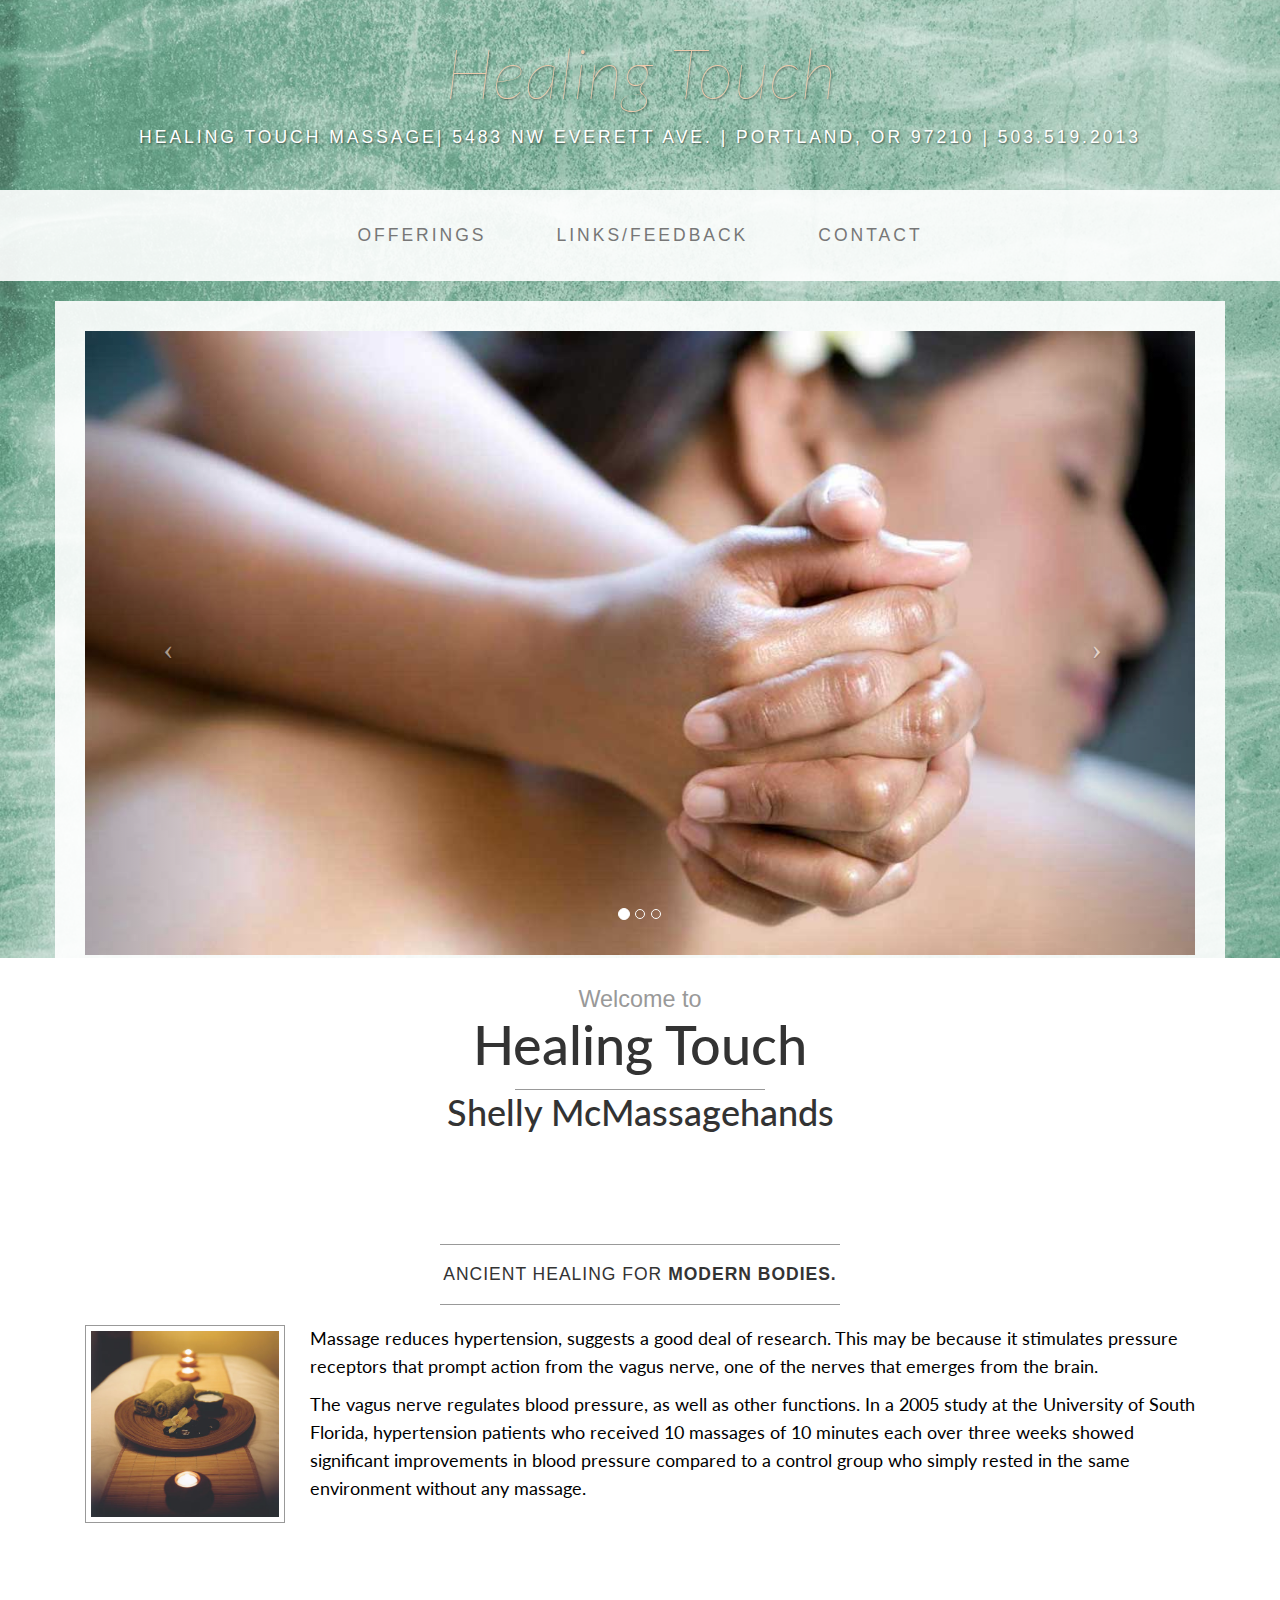
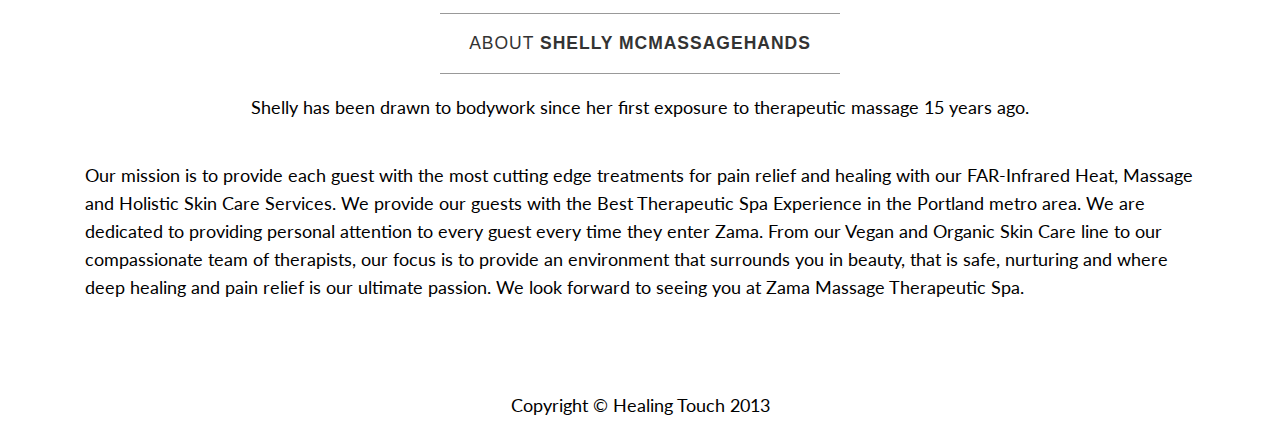
<file: index.html>
<!DOCTYPE html>
<html lang="en">
  <head>
    <meta charset="utf-8">
    <meta name="viewport" content="width=device-width, initial-scale=1.0">
    <meta name="description" content="">
    <meta name="author" content="">

    <title>Healing Touch</title>

    <!-- Bootstrap core CSS -->
    <link href="css/bootstrap.css" rel="stylesheet">

    <!-- Add custom CSS here -->
    <link href="css/healingtouch.css" rel="stylesheet">
    <!-- Integrating Google Fonts -->
    <link href="http://fonts.googleapis.com/css?family=Goudy+Bookletter+1911" rel="stylesheet" type="text/css">
    <link href="http://fonts.googleapis.com/css?family=Raleway:100" rel="stylesheet" type="text/css">
    <link href='http://fonts.googleapis.com/css?family=Lato' rel='stylesheet' type='text/css'>
    <script type="text/javascript" src="http://w.sharethis.com/button/buttons.js"></script>
    <script type="text/javascript">stLight.options({publisher: "3725fb85-fa42-44e9-a23a-d0d315f16cfd", doNotHash: false, doNotCopy: false, hashAddressBar: false});</script>
    <link rel="icon" type="image/x-icon" href="favicon.ico" />

  </head>

  <body>
  
    <div class="brand" id="maintitle"><a href="index.html">Healing Touch</a></div>
    <div class="address-bar"> Healing Touch Massage| 5483 NW Everett Ave. | Portland, OR 97210 | 503.519.2013</div>

    <nav class="navbar navbar-default" role="navigation">
      <div class="container">
        <div class="navbar-header">
          <button type="button" class="navbar-toggle" data-toggle="collapse" data-target=".navbar-ex1-collapse">
            <span class="sr-only">Toggle navigation</span>
            <span class="icon-bar"></span>
            <span class="icon-bar"></span>
            <span class="icon-bar"></span>
          </button>
          <a class="navbar-brand" href="index.html">Healing Touch</a>
        </div>

        <!-- Collect the nav links, forms, and other content for toggling -->
        <div class="collapse navbar-collapse navbar-ex1-collapse">
          <ul class="nav navbar-nav">
            <li><a href="offerings.html">Offerings</a></li>
            <li><a href="feedback.html">Links/Feedback</a></li>
            <li><a href="contact.html">Contact</a></li>
          </ul>
        </div><!-- /.navbar-collapse -->
      </div><!-- /.container -->
    </nav>

<!-- CONTENT ////////////////////////////////////////////////////////////////////////// -->
      
    <div class="container">

      <div class="row">
        <div class="box">
          <div class="col-lg-12 text-center">
            <div id="carousel-example-generic" class="carousel slide">
              <!-- Indicators -->
              <ol class="carousel-indicators hidden-xs">
                <li data-target="#carousel-example-generic" data-slide-to="0" class="active"></li>
                <li data-target="#carousel-example-generic" data-slide-to="1"></li>
                <li data-target="#carousel-example-generic" data-slide-to="2"></li>
              </ol>
            
              <!-- Wrapper for slides -->
              <div class="carousel-inner">
                <div class="item active">
                  <img class="img-responsive img-full massagecarousel" src="img/Back-Massage.jpg" >
                </div>
                <div class="item">
                  <img class="img-responsive img-full massagecarousel" src="img/Deep-Tissue-Massage.jpg" >
                </div>
                <div class="item">
                  <img class="img-responsive img-full massagecarousel" src="img/Hot-Stone-Massage.jpg" >
                </div>
              </div>
            
              <!-- Controls -->
              <a class="left carousel-control" href="#carousel-example-generic" data-slide="prev">
                <span class="icon-prev"></span>
              </a>
              <a class="right carousel-control" href="#carousel-example-generic" data-slide="next">
                <span class="icon-next"></span>
              </a>
            </div>
            <h1><small>Welcome to</small><br><span class="brand-name">Healing Touch</span><hr class="tagline-divider"><span class="proprietor">Shelly McMassagehands</span></small></h1>
          </div>
        </div>
      </div>
      
      <div class="row">
        <div class="box">
          <div class="col-lg-12">
            <hr>
            <h2 class="intro-text text-center">Ancient healing for  <strong>modern bodies.</strong></h2>
            <hr>
            <img class="img-responsive img-border img-left" id="candles" src="img/candles.jpg">
            <hr class="visible-xs">
            <p> Massage reduces hypertension, suggests a good deal of research. This may be because it stimulates pressure receptors that prompt action from the vagus nerve, one of the nerves that emerges from the brain. </p> 
            <p>The vagus nerve regulates blood pressure, as well as other functions. In a 2005 study at the University of South Florida, hypertension patients who received 10 massages of 10 minutes each over three weeks showed significant improvements in blood pressure compared to a control group who simply rested in the same environment without any massage.</p>
          </div>
        </div>
      </div>

      <div class="row">
        <div class="box">
          <div class="col-lg-12">
            <hr>
            <h2 class="intro-text text-center">About <strong>Shelly McMassagehands</strong></h2>
            <hr>
            <p id="aboutme">Shelly has been drawn to bodywork since her first exposure to therapeutic massage 15 years ago.</p>
            <p>Our mission is to provide each guest with the most cutting edge treatments for pain relief and healing with our FAR-Infrared Heat, Massage and Holistic Skin Care Services. We provide our guests with the Best Therapeutic Spa Experience in the Portland metro area. We are dedicated to providing personal attention to every guest every time they enter Zama. From our Vegan and Organic Skin Care line to our compassionate team of therapists, our focus is to provide an environment that surrounds you in beauty, that is safe, nurturing and where deep healing and pain relief is our ultimate passion. We look forward to seeing you at Zama Massage Therapeutic Spa.</p>
          </div>
        </div>
      </div>

    </div><!-- /.container -->
    
 <!-- CONTENT ////////////////////////////////////////////////////////////////////////// -->
    
    <footer>
      <div class="container">
        <div class="row">
          <div class="col-lg-12 text-center">
            <p>
              <span class='st_facebook_hcount' displayText='Facebook'></span>
              <span class='st_twitter_hcount' displayText='Tweet'></span>
            </p>
            <p>Copyright &copy; Healing Touch 2013</p>
          </div>
        </div>
      </div>
    </footer>

    <!-- JavaScript -->
    <script src="js/jquery-1.10.2.js"></script>
    <script src="js/bootstrap.js"></script>
    <script>
	  // Activates the Carousel
	  $('.carousel').carousel({
		interval: 5000
	  })
	</script>

  </body>
</html>
</file>
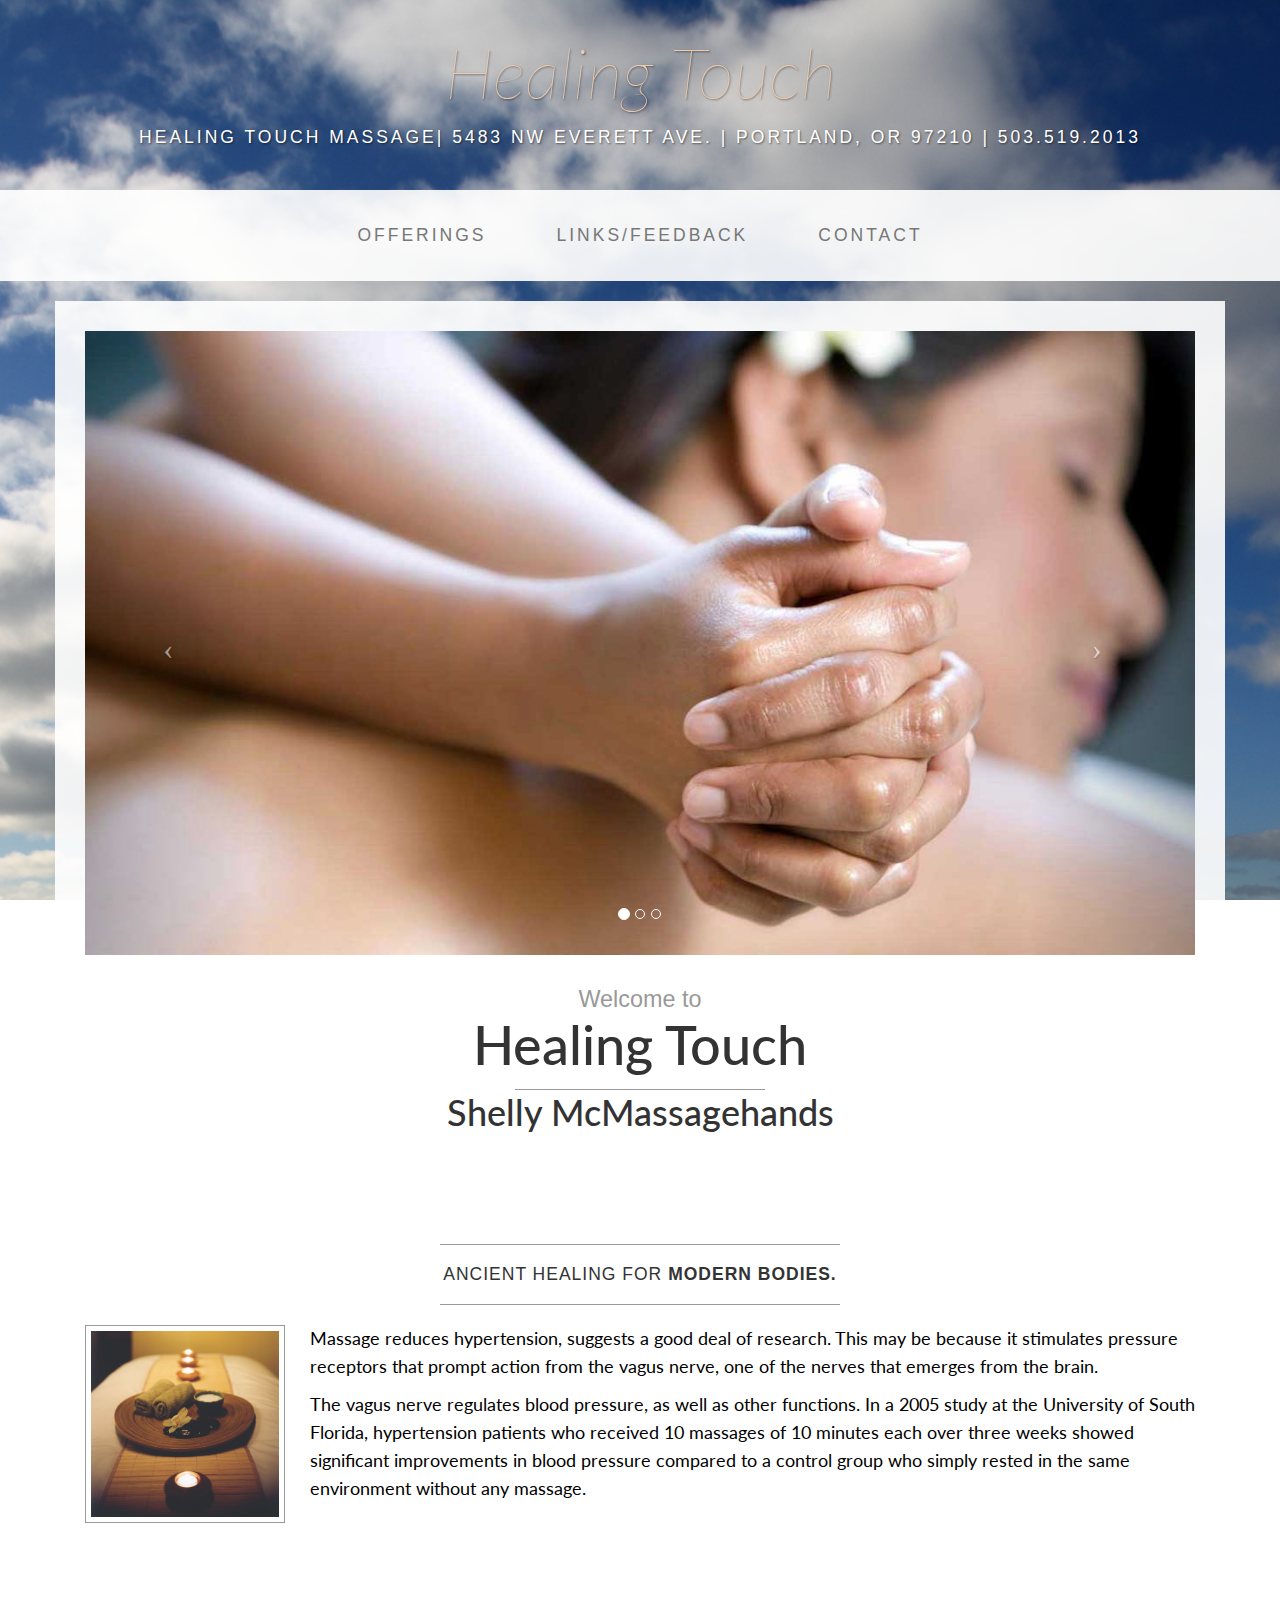
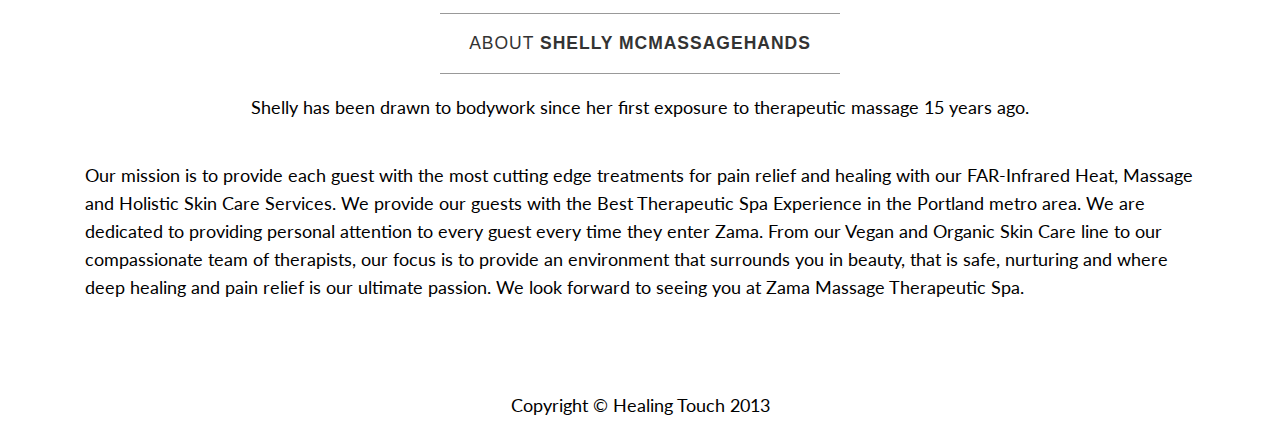
<file: Healing Touch/php/index.html>
<!DOCTYPE html>
<html lang="en">
  <head>
    <meta charset="utf-8">
    <meta name="viewport" content="width=device-width, initial-scale=1.0">
    <meta name="description" content="">
    <meta name="author" content="">

    <title>Healing Touch</title>

    <!-- Bootstrap core CSS -->
    <link href="css/bootstrap.css" rel="stylesheet">

    <!-- Add custom CSS here -->
    <link href="css/healingtouch.css" rel="stylesheet">
    <!-- Integrating Google Fonts -->
    <link href="http://fonts.googleapis.com/css?family=Goudy+Bookletter+1911" rel="stylesheet" type="text/css">
    <link href="http://fonts.googleapis.com/css?family=Raleway:100" rel="stylesheet" type="text/css">
    <link href='http://fonts.googleapis.com/css?family=Lato' rel='stylesheet' type='text/css'>
    <script type="text/javascript" src="http://w.sharethis.com/button/buttons.js"></script>
    <script type="text/javascript">stLight.options({publisher: "3725fb85-fa42-44e9-a23a-d0d315f16cfd", doNotHash: false, doNotCopy: false, hashAddressBar: false});</script>

  </head>

  <body>
  
    <div class="brand" id="maintitle"><a href="index.html">Healing Touch</a></div>
    <div class="address-bar"> Healing Touch Massage| 5483 NW Everett Ave. | Portland, OR 97210 | 503.519.2013</div>

    <nav class="navbar navbar-default" role="navigation">
      <div class="container">
        <div class="navbar-header">
          <button type="button" class="navbar-toggle" data-toggle="collapse" data-target=".navbar-ex1-collapse">
            <span class="sr-only">Toggle navigation</span>
            <span class="icon-bar"></span>
            <span class="icon-bar"></span>
            <span class="icon-bar"></span>
          </button>
          <a class="navbar-brand" href="index.html">Business Casual</a>
        </div>

        <!-- Collect the nav links, forms, and other content for toggling -->
        <div class="collapse navbar-collapse navbar-ex1-collapse">
          <ul class="nav navbar-nav">
            <li><a href="offerings.html">Offerings</a></li>
            <li><a href="feedback.html">Links/Feedback</a></li>
            <li><a href="contact.html">Contact</a></li>
          </ul>
        </div><!-- /.navbar-collapse -->
      </div><!-- /.container -->
    </nav>

    <div class="container">

      <div class="row">
        <div class="box">
          <div class="col-lg-12 text-center">
            <div id="carousel-example-generic" class="carousel slide">
              <!-- Indicators -->
              <ol class="carousel-indicators hidden-xs">
                <li data-target="#carousel-example-generic" data-slide-to="0" class="active"></li>
                <li data-target="#carousel-example-generic" data-slide-to="1"></li>
                <li data-target="#carousel-example-generic" data-slide-to="2"></li>
              </ol>
            
              <!-- Wrapper for slides -->
              <div class="carousel-inner">
                <div class="item active">
                  <img class="img-responsive img-full massagecarousel" src="img/Back-Massage.jpg" >
                </div>
                <div class="item">
                  <img class="img-responsive img-full massagecarousel" src="img/Deep-Tissue-Massage.jpg" >
                </div>
                <div class="item">
                  <img class="img-responsive img-full massagecarousel" src="img/Hot-Stone-Massage.jpg" >
                </div>
              </div>
            
              <!-- Controls -->
              <a class="left carousel-control" href="#carousel-example-generic" data-slide="prev">
                <span class="icon-prev"></span>
              </a>
              <a class="right carousel-control" href="#carousel-example-generic" data-slide="next">
                <span class="icon-next"></span>
              </a>
            </div>
            <h1><small>Welcome to</small><br><span class="brand-name">Healing Touch</span><hr class="tagline-divider"><span class="proprietor">Shelly McMassagehands</span></small></h1>
          </div>
        </div>
      </div>
      
      <div class="row">
        <div class="box">
          <div class="col-lg-12">
            <hr>
            <h2 class="intro-text text-center">Ancient healing for  <strong>modern bodies.</strong></h2>
            <hr>
            <img class="img-responsive img-border img-left" id="candles" src="img/candles.jpg">
            <hr class="visible-xs">
            <p> Massage reduces hypertension, suggests a good deal of research. This may be because it stimulates pressure receptors that prompt action from the vagus nerve, one of the nerves that emerges from the brain. </p> 
            <p>The vagus nerve regulates blood pressure, as well as other functions. In a 2005 study at the University of South Florida, hypertension patients who received 10 massages of 10 minutes each over three weeks showed significant improvements in blood pressure compared to a control group who simply rested in the same environment without any massage.</p>
          </div>
        </div>
      </div>

      <div class="row">
        <div class="box">
          <div class="col-lg-12">
            <hr>
            <h2 class="intro-text text-center">About <strong>Shelly McMassagehands</strong></h2>
            <hr>
            <p id="aboutme">Shelly has been drawn to bodywork since her first exposure to therapeutic massage 15 years ago.</p>
            <p>Our mission is to provide each guest with the most cutting edge treatments for pain relief and healing with our FAR-Infrared Heat, Massage and Holistic Skin Care Services. We provide our guests with the Best Therapeutic Spa Experience in the Portland metro area. We are dedicated to providing personal attention to every guest every time they enter Zama. From our Vegan and Organic Skin Care line to our compassionate team of therapists, our focus is to provide an environment that surrounds you in beauty, that is safe, nurturing and where deep healing and pain relief is our ultimate passion. We look forward to seeing you at Zama Massage Therapeutic Spa.</p>
          </div>
        </div>
      </div>

    </div><!-- /.container -->
    
    <footer>
      <div class="container">
        <div class="row">
          <div class="col-lg-12 text-center">
            <p>
              <span class='st_facebook_hcount' displayText='Facebook'></span>
              <span class='st_twitter_hcount' displayText='Tweet'></span>
            </p>
            <p>Copyright &copy; Healing Touch 2013</p>
          </div>
        </div>
      </div>
    </footer>

    <!-- JavaScript -->
    <script src="js/jquery-1.10.2.js"></script>
    <script src="js/bootstrap.js"></script>
    <script>
	  // Activates the Carousel
	  $('.carousel').carousel({
		interval: 5000
	  })
	</script>

  </body>
</html>
</file>
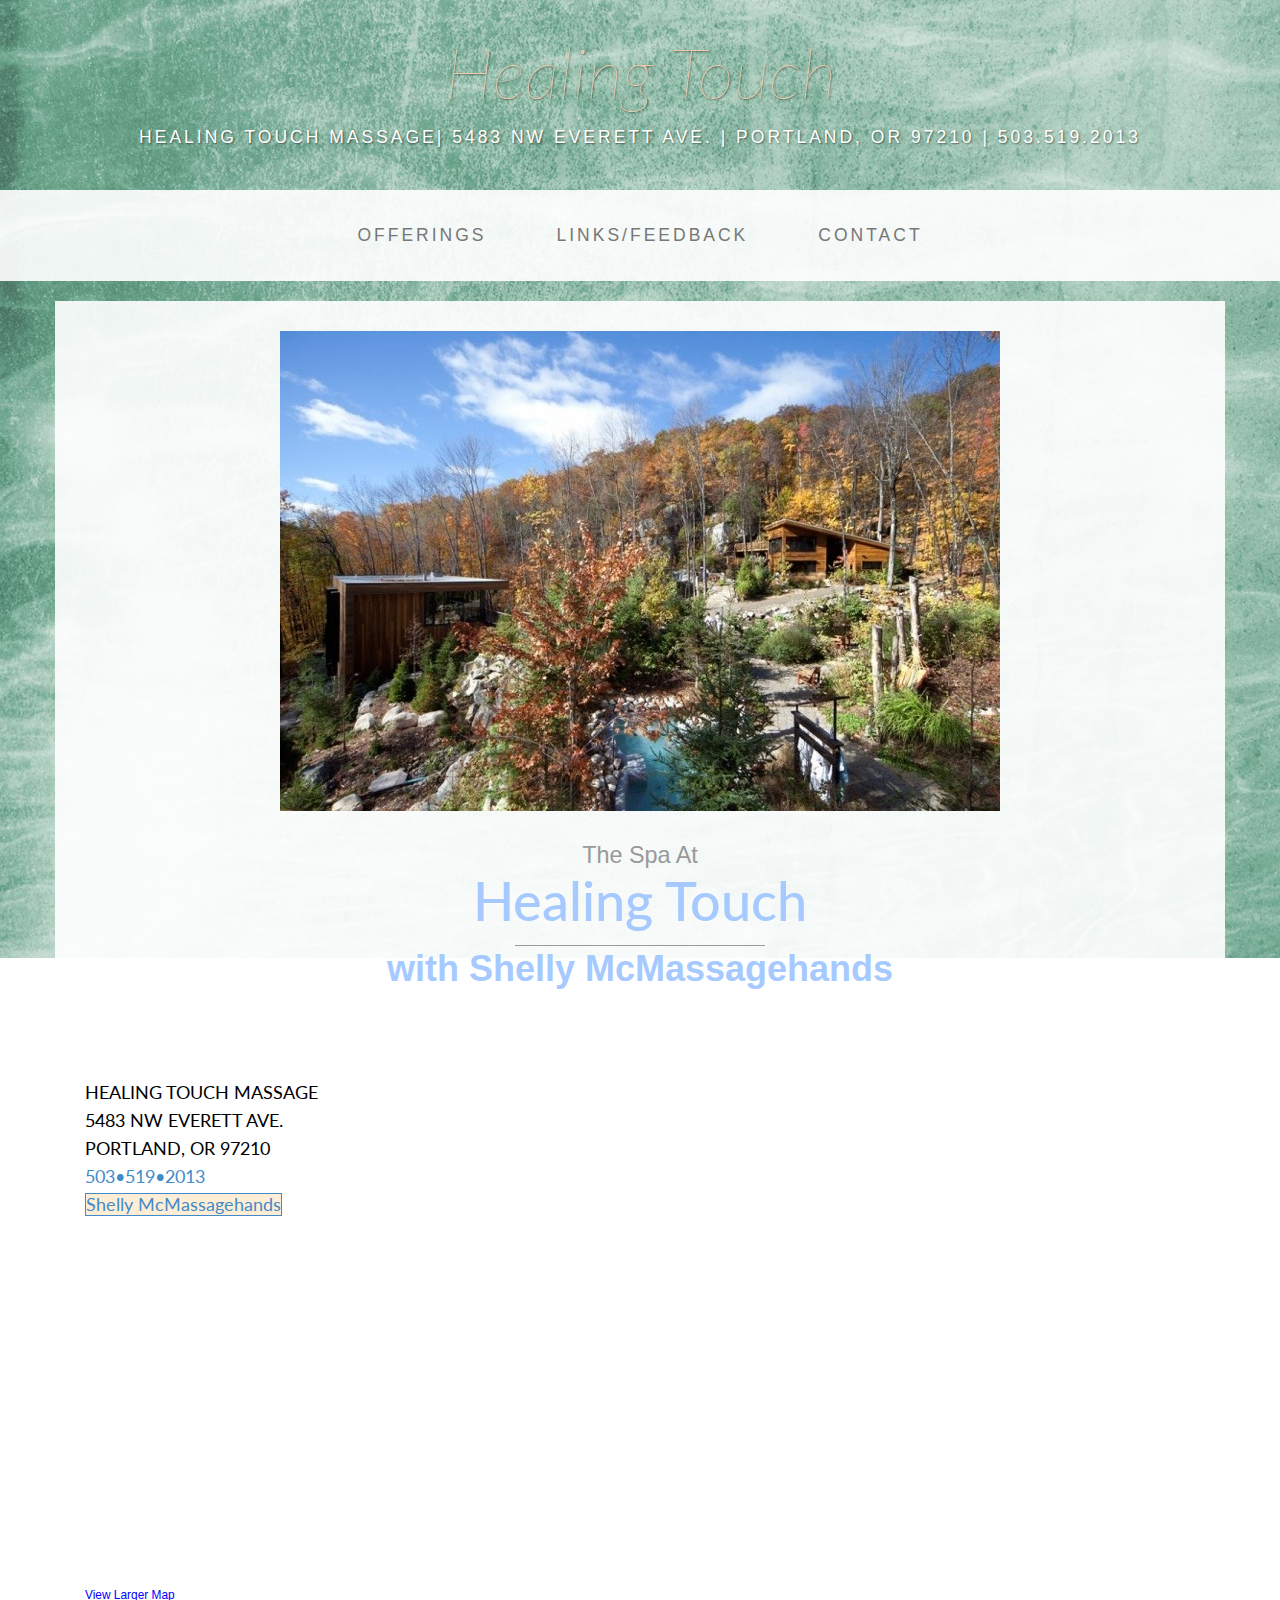
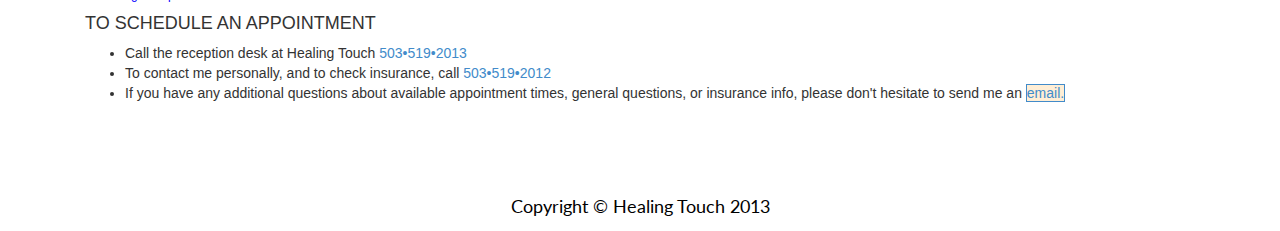
<file: contact.html>
<!DOCTYPE html>
<html lang="en">
  <head>
    <meta charset="utf-8">
    <meta name="viewport" content="width=device-width, initial-scale=1.0">
    <meta name="description" content="">
    <meta name="author" content="">

    <title>Healing Touch</title>

    <!-- Bootstrap core CSS -->
    <link href="css/bootstrap.css" rel="stylesheet">

    <!-- Add custom CSS here -->
    <link href="css/healingtouch.css" rel="stylesheet">
    <!-- Integrating Google Fonts -->
    <link href="http://fonts.googleapis.com/css?family=Goudy+Bookletter+1911" rel="stylesheet" type="text/css">
    <link href="http://fonts.googleapis.com/css?family=Raleway:100" rel="stylesheet" type="text/css">
    <link href='http://fonts.googleapis.com/css?family=Lato' rel='stylesheet' type='text/css'>
    <script type="text/javascript" src="http://w.sharethis.com/button/buttons.js"></script>
    <script type="text/javascript">stLight.options({publisher: "3725fb85-fa42-44e9-a23a-d0d315f16cfd", doNotHash: false, doNotCopy: false, hashAddressBar: false});</script>

  </head>

  <body>
  
    <div class="brand" id="maintitle"><a href="index.html">Healing Touch</a></div>
    <div class="address-bar"> Healing Touch Massage| 5483 NW Everett Ave. | Portland, OR 97210 | 503.519.2013</div>

    <nav class="navbar navbar-default" role="navigation">
      <div class="container">
        <div class="navbar-header">
          <button type="button" class="navbar-toggle" data-toggle="collapse" data-target=".navbar-ex1-collapse">
            <span class="sr-only">Toggle navigation</span>
            <span class="icon-bar"></span>
            <span class="icon-bar"></span>
            <span class="icon-bar"></span>
          </button>
          <a class="navbar-brand" href="index.html">Business Casual</a>
        </div>

        <!-- Collect the nav links, forms, and other content for toggling -->
        <div class="collapse navbar-collapse navbar-ex1-collapse">
          <ul class="nav navbar-nav">
            <li><a href="offerings.html">Offerings</a></li>
            <li><a href="feedback.html">Links/Feedback</a></li>
            <li><a href="contact.html">Contact</a></li>
          </ul>
        </div><!-- /.navbar-collapse -->
      </div><!-- /.container -->
    </nav>

      
<!-- CONTENT GOES HERE NOW ///////////////////////////////////////////////////// -->
    <div class="container">
      
      <div class="row">
        <div class="box">
          <div class="col-lg-12 text-center">
          <img id="spa"  src="img/20110810-061222.jpg">
              
              <h1 id="below_spa"><small>The Spa At</small><br><span class="brand-name">Healing Touch</span><hr class="tagline-divider"><strong>with Shelly McMassagehands</strong></small></h1>
          
            </div>
        </div>
      </div>
      
    

      <div class="row">
        <div class="box">
          <div class="col-lg-12 text-left" >
            <p>HEALING TOUCH MASSAGE<br> 5483 NW EVERETT AVE.<br> PORTLAND, OR 97210<br> <a href="tel:15035837120">503&bull;519&bull;2013</a><br><a href="mailto:mcmassagehands@gmail.com">Shelly McMassagehands</a></p>

            <iframe width="425" height="350" frameborder="0" scrolling="no" marginheight="0" marginwidth="0" src="https://maps.google.com/maps?f=q&amp;source=s_q&amp;hl=en&amp;geocode=&amp;q=5483+NW+Everett+St,+Portland,+OR&amp;aq=0&amp;oq=5483+NW+Everett+st,+Portland,+OR&amp;sll=45.525091,-122.607567&amp;sspn=0.011079,0.024784&amp;ie=UTF8&amp;hq=&amp;hnear=5483+NE+Everett+St,+Portland,+Oregon+97213&amp;t=m&amp;z=14&amp;ll=45.525091,-122.607567&amp;output=embed"></iframe><br /><small><a href="https://maps.google.com/maps?f=q&amp;source=embed&amp;hl=en&amp;geocode=&amp;q=5483+NW+Everett+St,+Portland,+OR&amp;aq=0&amp;oq=5483+NW+Everett+st,+Portland,+OR&amp;sll=45.525091,-122.607567&amp;sspn=0.011079,0.024784&amp;ie=UTF8&amp;hq=&amp;hnear=5483+NE+Everett+St,+Portland,+Oregon+97213&amp;t=m&amp;z=14&amp;ll=45.525091,-122.607567" style="color:#0000FF;text-align:left">View Larger Map</a></small>
          </div>
          
          <div class="col-lg-12">
            <h4>TO SCHEDULE AN APPOINTMENT</h4>
              <ul>
                <li>Call the reception desk at Healing Touch <a href="tel:15035837120">503&bull;519&bull;2013</a></li>
                <li>To contact me personally, and to check insurance, call <a href="tel:15035837120">503&bull;519&bull;2012</a></li>
                <li>  If you have any additional questions about available appointment times, general questions, or insurance info, please don't hesitate to send me an <a href="mailto:mcmassagehands@gmail.com">email.</a> </li>
              </ul>
          </div>
          
        </div>
      </div> 
    </div>
    
<!-- CONTENT ENDS HERE NOW ///////////////////////////////////////////////////// -->
    
     <footer>
      <div class="container">
        <div class="row">
          <div class="col-lg-12 text-center">
            <p>
              <span class='st_facebook_hcount' displayText='Facebook'></span>
              <span class='st_twitter_hcount' displayText='Tweet'></span>
            </p>
            <p>Copyright &copy; Healing Touch 2013</p>
          </div>
        </div>
      </div>
    </footer>

    <!-- JavaScript -->
    <script src="js/jquery-1.10.2.js"></script>
    <script src="js/bootstrap.js"></script>
    <script>
    // Activates the Carousel
    $('.carousel').carousel({
    interval: 5000
    })
  </script>

  </body>
</html>
</html>
</file>
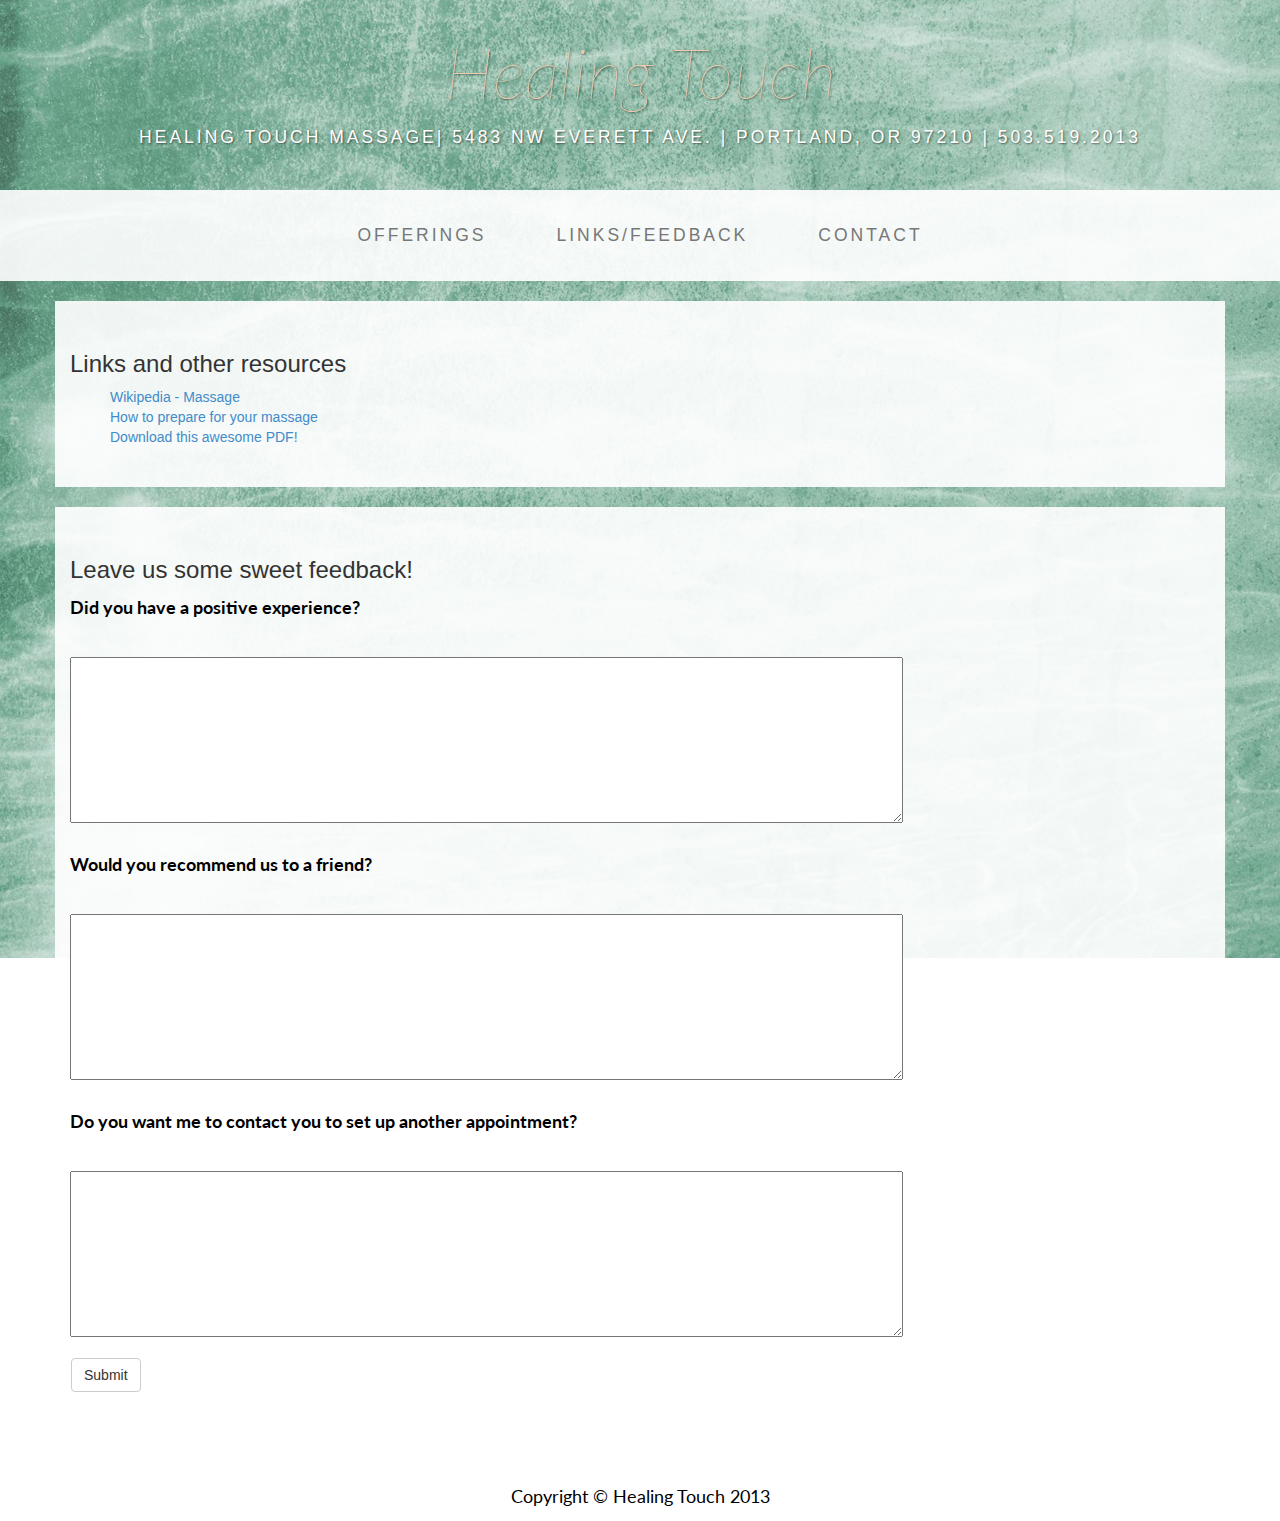
<file: feedback.html>
<!DOCTYPE html>
<html lang="en">
  <head>
    <meta charset="utf-8">
    <meta name="viewport" content="width=device-width, initial-scale=1.0">
    <meta name="description" content="">
    <meta name="author" content="">

    <title>Healing Touch</title>

    <!-- Bootstrap core CSS -->
    <link href="css/bootstrap.css" rel="stylesheet">

    <!-- Add custom CSS here -->
    <link href="css/healingtouch.css" rel="stylesheet">
    <!-- Integrating Google Fonts -->
    <link href="http://fonts.googleapis.com/css?family=Goudy+Bookletter+1911" rel="stylesheet" type="text/css">
    <link href="http://fonts.googleapis.com/css?family=Raleway:100" rel="stylesheet" type="text/css">
    <link href='http://fonts.googleapis.com/css?family=Lato' rel='stylesheet' type='text/css'>
    <script type="text/javascript" src="http://w.sharethis.com/button/buttons.js"></script>
    <script type="text/javascript">stLight.options({publisher: "3725fb85-fa42-44e9-a23a-d0d315f16cfd", doNotHash: false, doNotCopy: false, hashAddressBar: false});</script>
    <link rel="icon" type="image/x-icon" href="favicon.ico" />

  </head>

  <body>
  
    <div class="brand" id="maintitle"><a href="index.html">Healing Touch</a></div>
    <div class="address-bar"> Healing Touch Massage| 5483 NW Everett Ave. | Portland, OR 97210 | 503.519.2013</div>

    <nav class="navbar navbar-default" role="navigation">
      <div class="container">
        <div class="navbar-header">
          <button type="button" class="navbar-toggle" data-toggle="collapse" data-target=".navbar-ex1-collapse">
            <span class="sr-only">Toggle navigation</span>
            <span class="icon-bar"></span>
            <span class="icon-bar"></span>
            <span class="icon-bar"></span>
          </button>
          <a class="navbar-brand" href="index.html">Healing Touch</a>
        </div>

        <!-- Collect the nav links, forms, and other content for toggling -->
        <div class="collapse navbar-collapse navbar-ex1-collapse">
          <ul class="nav navbar-nav">
            <li><a href="offerings.html">Offerings</a></li>
            <li><a href="feedback.html">Links/Feedback</a></li>
            <li><a href="contact.html">Contact</a></li>
          </ul>
        </div><!-- /.navbar-collapse -->
      </div><!-- /.container -->
    </nav>
      
<!-- CONTENT ////////////////////////////////////////////////////////////////////////// -->

    <div class="container">
        <div class="row">
            
            <div class="box">
                <h3>Links and other resources</h3>
                <ul>
                    <a href="http://en.wikipedia.org/wiki/Massage" target="_blank">Wikipedia - Massage</a><br/>
                    <a href="http://massagetacoma.com/aboutmassage.htm" target="_blank">How to prepare for your massage</a><br/>
                    <a href="http://peddecordphoto.com/stuff/getty-release.pdf" target="_blank">Download this awesome PDF!</a>
                </ul>
            </div>
            
            <div class="box">
                <h3>Leave us some sweet feedback!</h3>
                    <form action="https://docs.google.com/forms/d/17mt88jEl1hdS4FokS9-iCy_kPJUCeyacO2aIZO0680U/formResponse" method="POST" id="ss-form" target="_self" onsubmit="">
                        <ol style="padding-left: 0">
                            
                            <div class="ss-form-question errorbox-good">
                                <div dir="ltr" class="ss-item ss-item-required ss-paragraph-text">
                                    <div class="ss-form-entry">
                                        <label aria-hidden="true" class="ss-q-item-label aria-todo" for="entry_783065169">
                                            <div class="ss-q-title"><p>Did you have a positive experience?</p>
                                                <label for="itemView.getDomIdToLabel()" aria-label="(Required field)"></label>
                                                </div>
                                            <div class="ss-q-help ss-secondary-text" dir="ltr">
                                            </div>
                                        </label><br/>
                                        <textarea name="entry.783065169" rows="8" cols="100" class="ss-q-long" id="entry_783065169" dir="auto" aria-label="Did you have a positive experience?" aria-required="true" required=""></textarea>
                                        <div class="error-message">
                                        </div>
                                    </div>
                                </div>
                            </div>
                            
                            <div class="ss-form-question errorbox-good">
                                <div dir="ltr" class="ss-item ss-item-required ss-paragraph-text">
                                    <div class="ss-form-entry">
                                        <label aria-hidden="true" class="ss-q-item-label aria-todo" for="entry_409492261">
                                            <div class="ss-q-title"><p><br/>Would you recommend us to a friend?</p>
                                                <label for="itemView.getDomIdToLabel()" aria-label="(Required field)"></label>
                                            </div>
                                            <div class="ss-q-help ss-secondary-text" dir="ltr"></div>
                                        </label><br/>
                                        <textarea name="entry.409492261" rows="8" cols="100" class="ss-q-long" id="entry_409492261" dir="auto" aria-label="Would you recommend us to a friend?  " aria-required="true" required=""></textarea>
                                        <div class="error-message"></div>
                                    </div>
                                </div>
                            </div>
                            
                            <div class="ss-form-question errorbox-good">
                                <div dir="ltr" class="ss-item ss-item-required ss-paragraph-text">
                                    <div class="ss-form-entry">
                                        <label aria-hidden="true" class="ss-q-item-label aria-todo" for="entry_1288917805">
                                            <div class="ss-q-title"><p><br/>Do you want me to contact you to set up another appointment?</p>
                                                <label for="itemView.getDomIdToLabel()" aria-label="(Required field)"></label>
                                            </div>
                                            <div class="ss-q-help ss-secondary-text" dir="ltr"></div>
                                        </label><br/>
                                        <textarea name="entry.1288917805" rows="8" cols="100" class="ss-q-long" id="entry_1288917805" dir="auto" aria-label="Do you want me to contact you to set up another appointment?  " aria-required="true" required=""></textarea>
                                        <div class="error-message"></div>
                                        </div>
                                </div>
                            </div>

                            <input type="hidden" name="draftResponse" value="[,,&quot;8856478982786215664&quot;]">
                            <input type="hidden" name="pageHistory" value="0">
                            <input type="hidden" name="fbzx" value="8856478982786215664">
                            <div class="ss-item ss-navigate">
                                <table id="navigation-table">
                                    <tbody>
                                        <tr>
                                            <td class="ss-form-entry goog-inline-block" id="navigation-buttons" dir="ltr">
                                                <br/><input class="btn btn-default" type="submit" name="submit" value="Submit" id="ss-submit">
                                            </td>
                                        </tr>
                                    </tbody>
                                </table>
                            </div>
                        </ol>
                </form>
                
            </div>
        </div>
    </div><!-- /.container -->
      
      <!-- CONTENT ////////////////////////////////////////////////////////////////////////// -->
    
   <footer>
      <div class="container">
        <div class="row">
          <div class="col-lg-12 text-center">
            <p>
              <span class='st_facebook_hcount' displayText='Facebook'></span>
              <span class='st_twitter_hcount' displayText='Tweet'></span>
            </p>
            <p>Copyright &copy; Healing Touch 2013</p>
          </div>
        </div>
      </div>
    </footer>

    <!-- JavaScript -->
    <script src="js/jquery-1.10.2.js"></script>
    <script src="js/bootstrap.js"></script>
    <script>
	  // Activates the Carousel
	  $('.carousel').carousel({
		interval: 5000
	  })
	</script>

  </body>
</html>
</file>
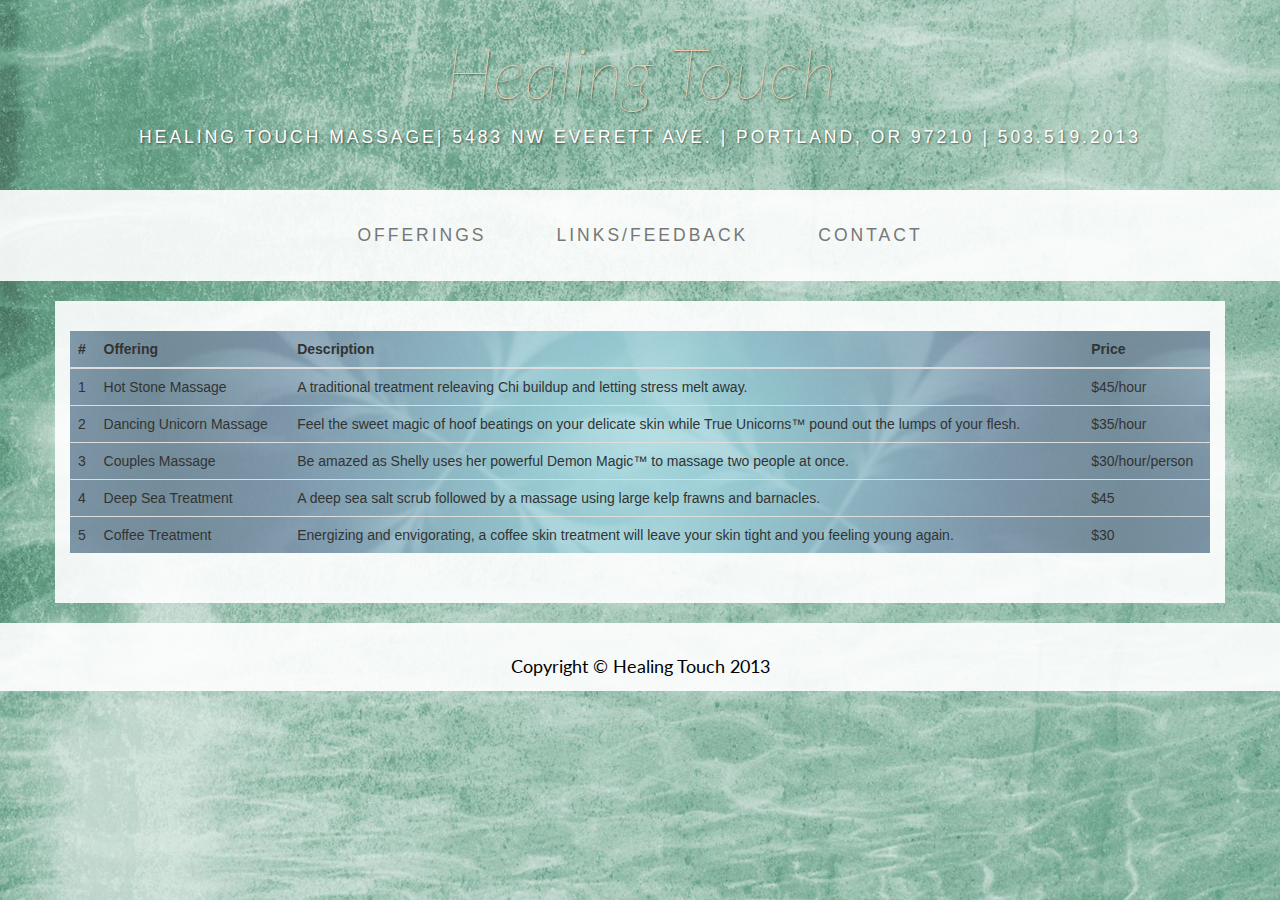
<file: offerings.html>
<!DOCTYPE html>
<html lang="en">
  <head>
    <meta charset="utf-8">
    <meta name="viewport" content="width=device-width, initial-scale=1.0">
    <meta name="description" content="">
    <meta name="author" content="">

    <title>Healing Touch</title>

    <!-- Bootstrap core CSS -->
    <link href="css/bootstrap.css" rel="stylesheet">

    <!-- Add custom CSS here -->
    <link href="css/healingtouch.css" rel="stylesheet">
    <!-- Integrating Google Fonts -->
    <link href="http://fonts.googleapis.com/css?family=Goudy+Bookletter+1911" rel="stylesheet" type="text/css">
    <link href="http://fonts.googleapis.com/css?family=Raleway:100" rel="stylesheet" type="text/css">
    <link href='http://fonts.googleapis.com/css?family=Lato' rel='stylesheet' type='text/css'>
    <script type="text/javascript" src="http://w.sharethis.com/button/buttons.js"></script>
    <script type="text/javascript">stLight.options({publisher: "3725fb85-fa42-44e9-a23a-d0d315f16cfd", doNotHash: false, doNotCopy: false, hashAddressBar: false});</script>
    <link rel="icon" type="image/x-icon" href="favicon.ico" />

  </head>

  <body>
  
    <div class="brand" id="maintitle"><a href="index.html">Healing Touch</a></div>
    <div class="address-bar"> Healing Touch Massage| 5483 NW Everett Ave. | Portland, OR 97210 | 503.519.2013</div>

    <nav class="navbar navbar-default" role="navigation">
      <div class="container">
        <div class="navbar-header">
          <button type="button" class="navbar-toggle" data-toggle="collapse" data-target=".navbar-ex1-collapse">
            <span class="sr-only">Toggle navigation</span>
            <span class="icon-bar"></span>
            <span class="icon-bar"></span>
            <span class="icon-bar"></span>
          </button>
          <a class="navbar-brand" href="index.html">Healing Touch</a>
        </div>

        <!-- Collect the nav links, forms, and other content for toggling -->
        <div class="collapse navbar-collapse navbar-ex1-collapse">
          <ul class="nav navbar-nav">
            <li><a href="offerings.html">Offerings</a></li>
            <li><a href="feedback.html">Links/Feedback</a></li>
            <li><a href="contact.html">Contact</a></li>
          </ul>
        </div><!-- /.navbar-collapse -->
      </div><!-- /.container -->
    </nav>

        
  <!-- CONTENT GOES HERE NOW ///////////////////////////////////////////////////// -->

      <div class="container">

        <div class="row">
          
        </div>
        
        <div class="row">
          <div class="box">
  <div class="tbody">          
    <table class="table" width="647" style="opacity:1;">
      <thead>
          <tr>
            <th>#</th>
            <th>Offering</th>
            <th>Description</th>
            <th>Price</th>
          </tr>
      </thead>
      <tbody>
          <tr>
            <td>1</td>
            <td>Hot Stone Massage</td>
            <td>A traditional treatment releaving Chi buildup and letting stress melt away.</td>
            <td>$45/hour</td>
          </tr>
          <tr>
            <td height="29">2</td>
            <td>Dancing Unicorn Massage</td>
            <td>Feel the sweet magic of hoof beatings on your delicate skin while True Unicorns&trade; pound out the lumps of your flesh.</td>
            <td>$35/hour</td>
          </tr>
          <tr>
            <td>3</td>
            <td>Couples Massage</td>
            <td>Be amazed as Shelly uses her powerful Demon Magic&trade; to massage two people at once.</td>
            <td>$30/hour/person</td>
          </tr>
          <tr>
            <td>4</td>
            <td>Deep Sea Treatment</td>
            <td>A deep sea salt scrub followed by a massage using large kelp frawns and barnacles.</td>
            <td>$45</td>
          </tr>
            <td>5</td>
            <td>Coffee Treatment</td>
            <td>Energizing and envigorating, a coffee skin treatment will leave your skin tight and you feeling young again.</td>
            <td>$30</td>
          <tr>

          </tr>
      </tbody>
    </table>
   </div>
          </div>
        </div>

        <div class="row">
          
        </div>

      </div><!-- /.container -->
      
  <!-- CONTENT ENDS HERE NOW ///////////////////////////////////////////////////// -->
      
     <footer>
      <div class="container">
        <div class="row">
          <div class="col-lg-12 text-center">
            <p>
              <span class='st_facebook_hcount' displayText='Facebook'></span>
              <span class='st_twitter_hcount' displayText='Tweet'></span>
            </p>
            <p>Copyright &copy; Healing Touch 2013</p>
          </div>
        </div>
      </div>
    </footer>

    <!-- JavaScript -->
    <script src="js/jquery-1.10.2.js"></script>
    <script src="js/bootstrap.js"></script>
    <script>
    // Activates the Carousel
    $('.carousel').carousel({
    interval: 5000
    })
  </script>

  </body>
</html>
</file>
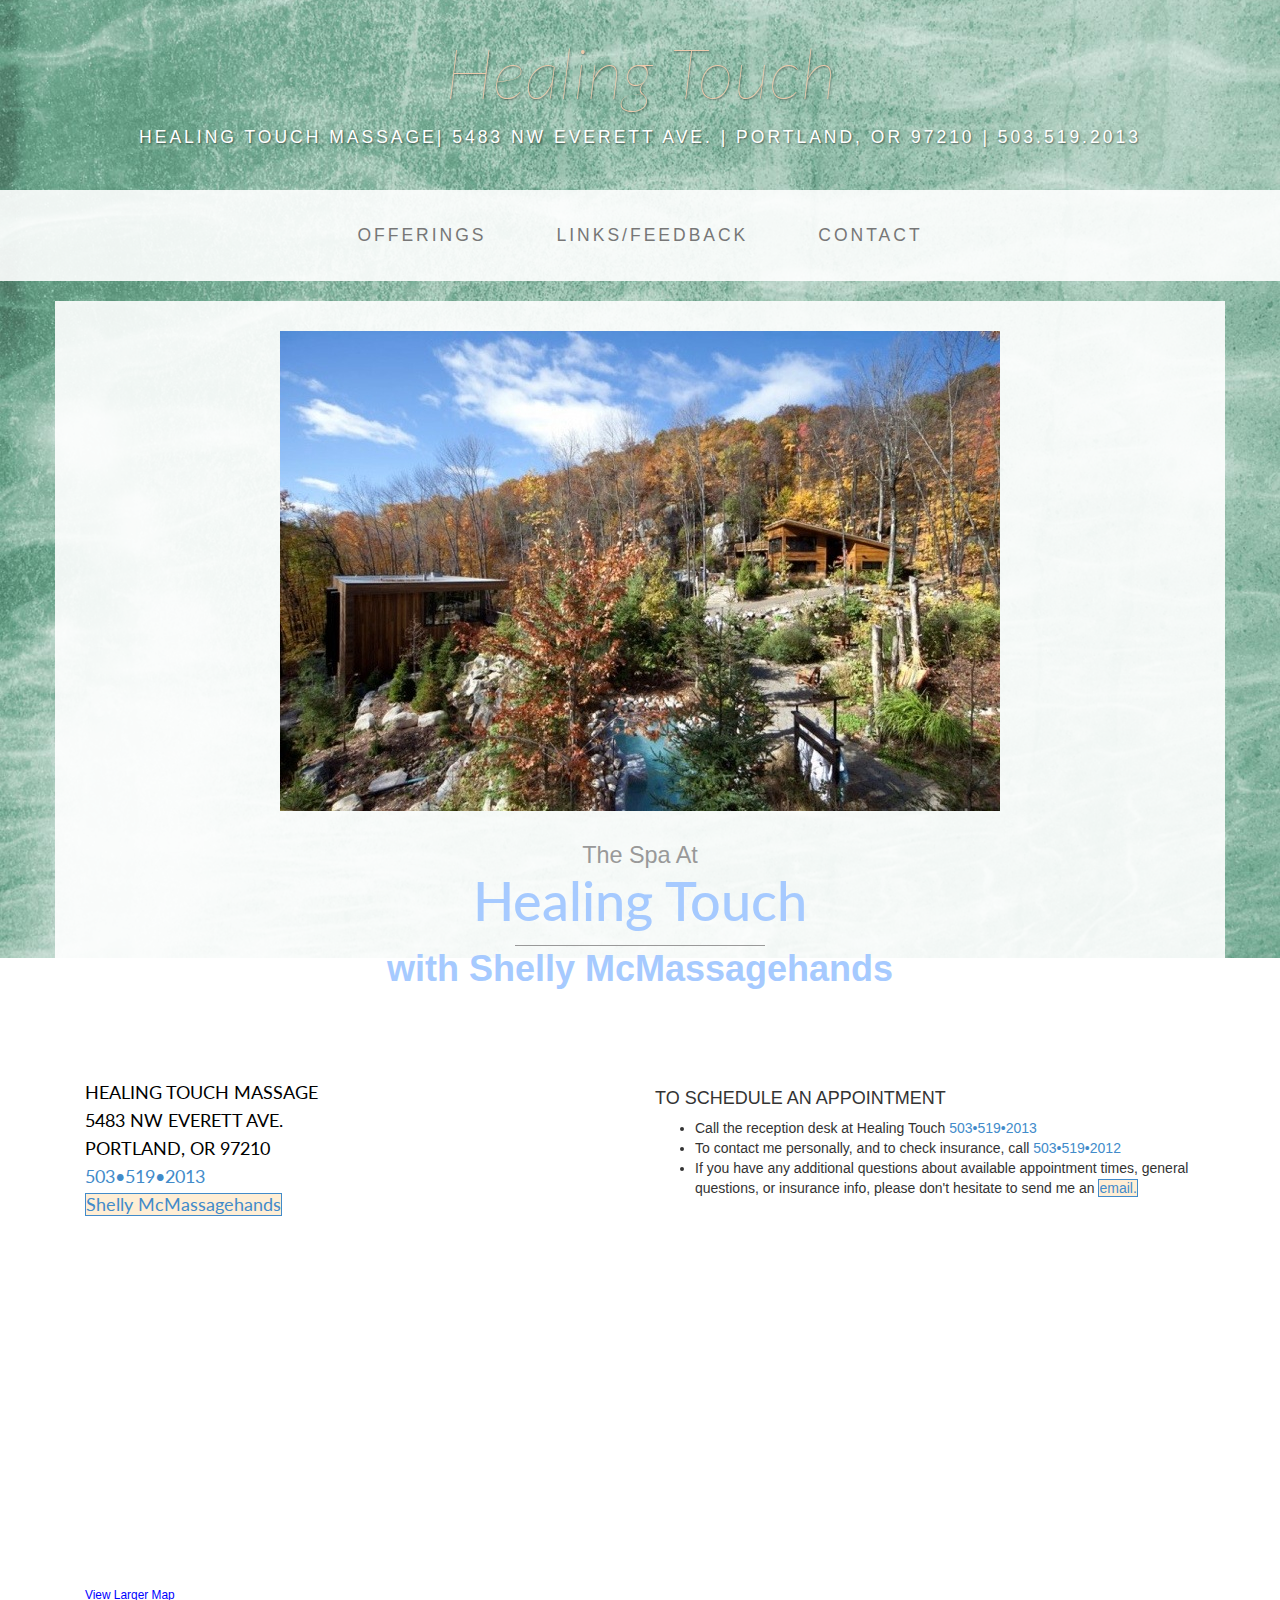
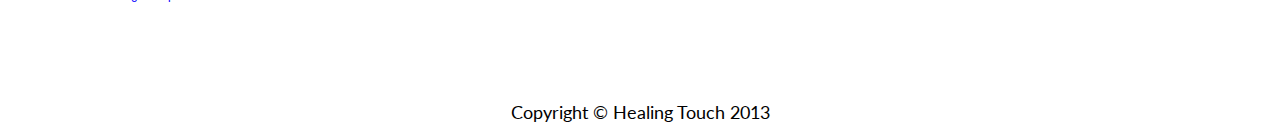
<file: Healing Touch/contact.html>
<!DOCTYPE html>
<html lang="en">
  <head>
    <meta charset="utf-8">
    <meta name="viewport" content="width=device-width, initial-scale=1.0">
    <meta name="description" content="">
    <meta name="author" content="">

    <title>Healing Touch</title>

    <!-- Bootstrap core CSS -->
    <link href="css/bootstrap.css" rel="stylesheet">

    <!-- Add custom CSS here -->
    <link href="css/healingtouch.css" rel="stylesheet">
    <!-- Integrating Google Fonts -->
    <link href="http://fonts.googleapis.com/css?family=Goudy+Bookletter+1911" rel="stylesheet" type="text/css">
    <link href="http://fonts.googleapis.com/css?family=Raleway:100" rel="stylesheet" type="text/css">
    <link href='http://fonts.googleapis.com/css?family=Lato' rel='stylesheet' type='text/css'>
    <script type="text/javascript" src="http://w.sharethis.com/button/buttons.js"></script>
    <script type="text/javascript">stLight.options({publisher: "3725fb85-fa42-44e9-a23a-d0d315f16cfd", doNotHash: false, doNotCopy: false, hashAddressBar: false});</script>

  </head>

  <body>
  
    <div class="brand" id="maintitle"><a href="index.html">Healing Touch</a></div>
    <div class="address-bar"> Healing Touch Massage| 5483 NW Everett Ave. | Portland, OR 97210 | 503.519.2013</div>

    <nav class="navbar navbar-default" role="navigation">
      <div class="container">
        <div class="navbar-header">
          <button type="button" class="navbar-toggle" data-toggle="collapse" data-target=".navbar-ex1-collapse">
            <span class="sr-only">Toggle navigation</span>
            <span class="icon-bar"></span>
            <span class="icon-bar"></span>
            <span class="icon-bar"></span>
          </button>
          <a class="navbar-brand" href="index.html">Healing Touch</a>
        </div>

        <!-- Collect the nav links, forms, and other content for toggling -->
        <div class="collapse navbar-collapse navbar-ex1-collapse">
          <ul class="nav navbar-nav">
            <li><a href="offerings.html">Offerings</a></li>
            <li><a href="feedback.html">Links/Feedback</a></li>
            <li><a href="contact.html">Contact</a></li>
          </ul>
        </div><!-- /.navbar-collapse -->
      </div><!-- /.container -->
    </nav>

      
<!-- CONTENT GOES HERE NOW ///////////////////////////////////////////////////// -->
    <div class="container">
      
      <div class="row">
        <div class="box">
          <div class="col-lg-12 text-center">
          <img id="spa"  src="img/20110810-061222.jpg">
              
              <h1 id="below_spa"><small>The Spa At</small><br><span class="brand-name">Healing Touch</span><hr class="tagline-divider"><strong>with Shelly McMassagehands</strong></small></h1>
          
            </div>
        </div>
      </div>
      
    

      <div class="row">
        <div class="box contact_blake">
          <div class="col-lg-6 text-left" >
            <p>HEALING TOUCH MASSAGE<br> 5483 NW EVERETT AVE.<br> PORTLAND, OR 97210<br> <a href="tel:15035837120">503&bull;519&bull;2013</a><br><a href="mailto:mcmassagehands@gmail.com">Shelly McMassagehands</a></p>

            <iframe width="425" height="350" frameborder="0" scrolling="no" marginheight="0" marginwidth="0" src="https://maps.google.com/maps?f=q&amp;source=s_q&amp;hl=en&amp;geocode=&amp;q=5483+NW+Everett+St,+Portland,+OR&amp;aq=0&amp;oq=5483+NW+Everett+st,+Portland,+OR&amp;sll=45.525091,-122.607567&amp;sspn=0.011079,0.024784&amp;ie=UTF8&amp;hq=&amp;hnear=5483+NE+Everett+St,+Portland,+Oregon+97213&amp;t=m&amp;z=14&amp;ll=45.525091,-122.607567&amp;output=embed"></iframe><br /><small><a href="https://maps.google.com/maps?f=q&amp;source=embed&amp;hl=en&amp;geocode=&amp;q=5483+NW+Everett+St,+Portland,+OR&amp;aq=0&amp;oq=5483+NW+Everett+st,+Portland,+OR&amp;sll=45.525091,-122.607567&amp;sspn=0.011079,0.024784&amp;ie=UTF8&amp;hq=&amp;hnear=5483+NE+Everett+St,+Portland,+Oregon+97213&amp;t=m&amp;z=14&amp;ll=45.525091,-122.607567" style="color:#0000FF;text-align:left">View Larger Map</a></small>
          </div>
          
          <div class="col-lg-6">
            <h4>TO SCHEDULE AN APPOINTMENT</h4>
              <ul>
                <li>Call the reception desk at Healing Touch <a href="tel:15035837120">503&bull;519&bull;2013</a></li>
                <li>To contact me personally, and to check insurance, call <a href="tel:15035837120">503&bull;519&bull;2012</a></li>
                <li>  If you have any additional questions about available appointment times, general questions, or insurance info, please don't hesitate to send me an <a href="mailto:mcmassagehands@gmail.com">email.</a> </li>
              </ul>
          </div>
          
        </div>
      </div> 
    </div>
    
<!-- CONTENT ENDS HERE NOW ///////////////////////////////////////////////////// -->
    
     <footer>
      <div class="container">
        <div class="row">
          <div class="col-lg-12 text-center">
            <p>
              <span class='st_facebook_hcount' displayText='Facebook'></span>
              <span class='st_twitter_hcount' displayText='Tweet'></span>
            </p>
            <p>Copyright &copy; Healing Touch 2013</p>
          </div>
        </div>
      </div>
    </footer>

    <!-- JavaScript -->
    <script src="js/jquery-1.10.2.js"></script>
    <script src="js/bootstrap.js"></script>
    <script>
    // Activates the Carousel
    $('.carousel').carousel({
    interval: 5000
    })
  </script>

  </body>
</html>
</html>
</file>
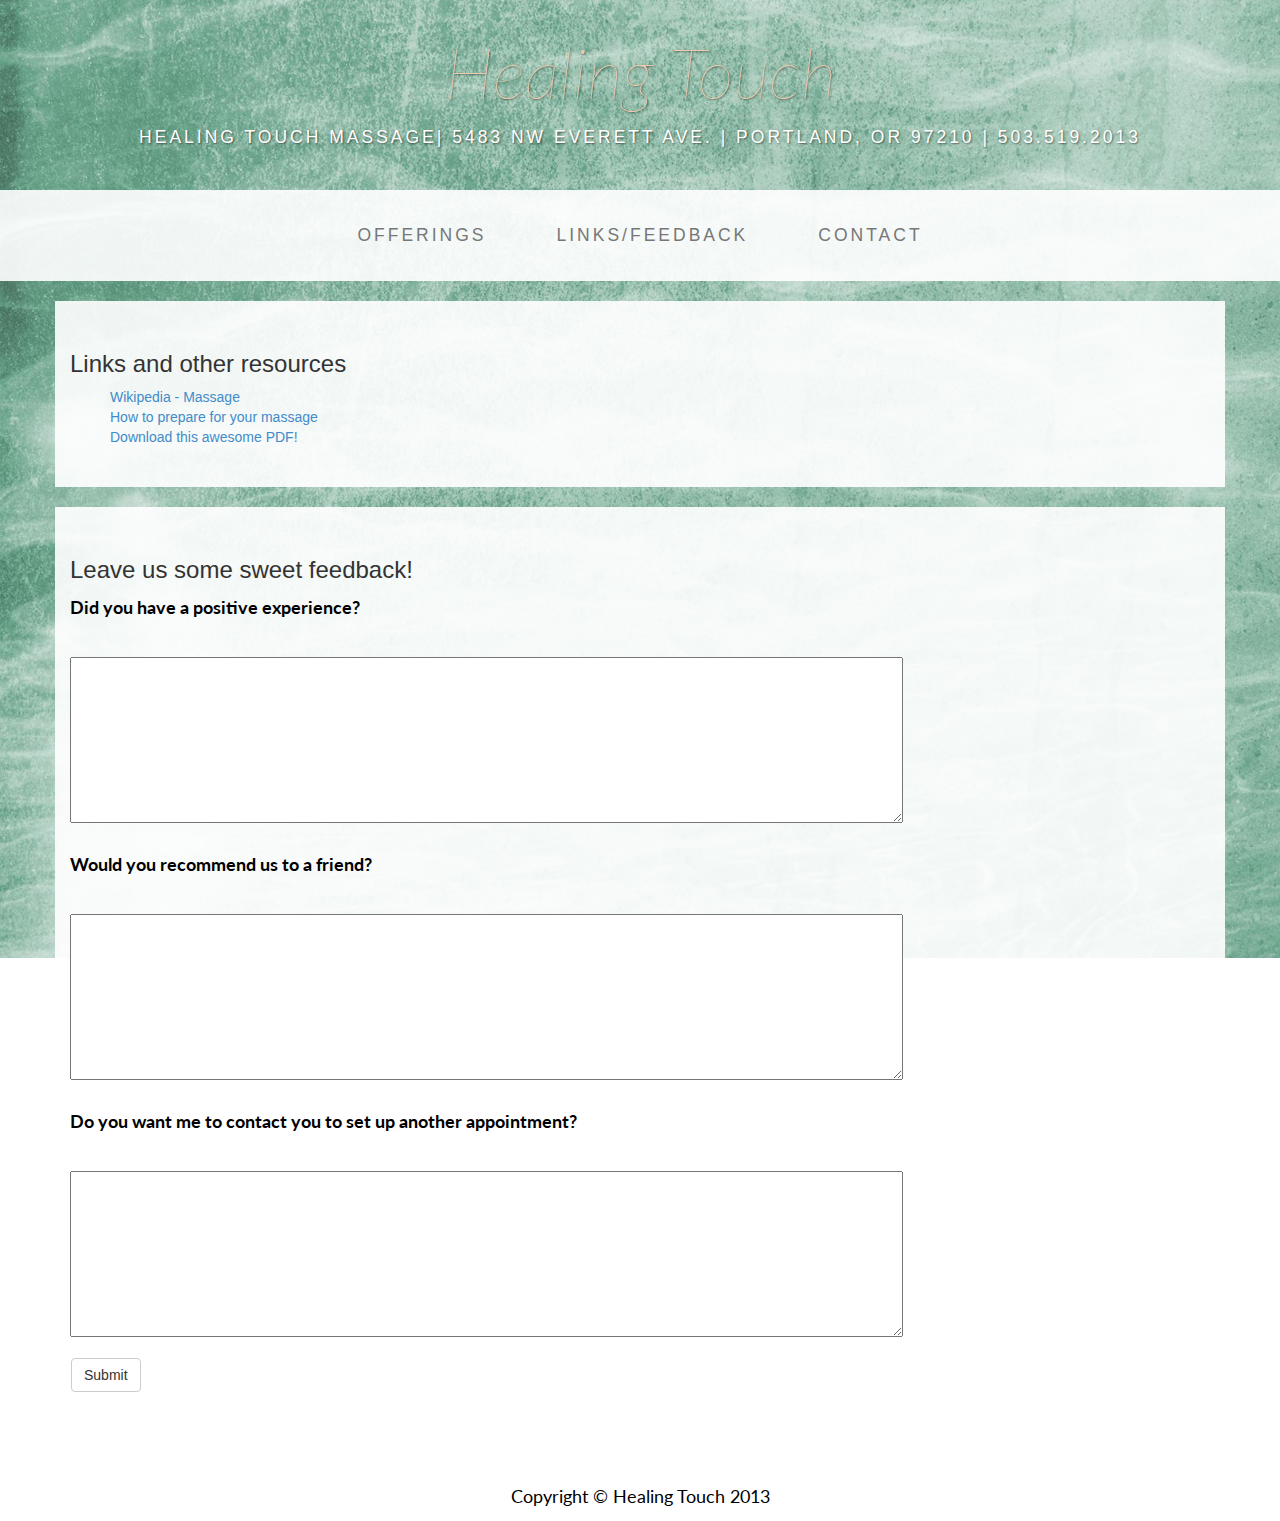
<file: Healing Touch/feedback.html>
<!DOCTYPE html>
<html lang="en">
  <head>
    <meta charset="utf-8">
    <meta name="viewport" content="width=device-width, initial-scale=1.0">
    <meta name="description" content="">
    <meta name="author" content="">

    <title>Healing Touch</title>

    <!-- Bootstrap core CSS -->
    <link href="css/bootstrap.css" rel="stylesheet">

    <!-- Add custom CSS here -->
    <link href="css/healingtouch.css" rel="stylesheet">
    <!-- Integrating Google Fonts -->
    <link href="http://fonts.googleapis.com/css?family=Goudy+Bookletter+1911" rel="stylesheet" type="text/css">
    <link href="http://fonts.googleapis.com/css?family=Raleway:100" rel="stylesheet" type="text/css">
    <link href='http://fonts.googleapis.com/css?family=Lato' rel='stylesheet' type='text/css'>
    <script type="text/javascript" src="http://w.sharethis.com/button/buttons.js"></script>
    <script type="text/javascript">stLight.options({publisher: "3725fb85-fa42-44e9-a23a-d0d315f16cfd", doNotHash: false, doNotCopy: false, hashAddressBar: false});</script>
    <link rel="icon" type="image/x-icon" href="http://example.com/favicon.ico" />

  </head>

  <body>
  
    <div class="brand" id="maintitle"><a href="index.html">Healing Touch</a></div>
    <div class="address-bar"> Healing Touch Massage| 5483 NW Everett Ave. | Portland, OR 97210 | 503.519.2013</div>

    <nav class="navbar navbar-default" role="navigation">
      <div class="container">
        <div class="navbar-header">
          <button type="button" class="navbar-toggle" data-toggle="collapse" data-target=".navbar-ex1-collapse">
            <span class="sr-only">Toggle navigation</span>
            <span class="icon-bar"></span>
            <span class="icon-bar"></span>
            <span class="icon-bar"></span>
          </button>
          <a class="navbar-brand" href="index.html">Healing Touch</a>
        </div>

        <!-- Collect the nav links, forms, and other content for toggling -->
        <div class="collapse navbar-collapse navbar-ex1-collapse">
          <ul class="nav navbar-nav">
            <li><a href="offerings.html">Offerings</a></li>
            <li><a href="feedback.html">Links/Feedback</a></li>
            <li><a href="contact.html">Contact</a></li>
          </ul>
        </div><!-- /.navbar-collapse -->
      </div><!-- /.container -->
    </nav>
      
<!-- CONTENT ////////////////////////////////////////////////////////////////////////// -->

    <div class="container">
        <div class="row">
            
            <div class="box">
                <h3>Links and other resources</h3>
                <ul>
                    <a href="http://en.wikipedia.org/wiki/Massage" target="_blank">Wikipedia - Massage</a><br/>
                    <a href="http://massagetacoma.com/aboutmassage.htm" target="_blank">How to prepare for your massage</a><br/>
                    <a href="http://peddecordphoto.com/stuff/getty-release.pdf" target="_blank">Download this awesome PDF!</a>
                </ul>
            </div>
            
            <div class="box">
                <h3>Leave us some sweet feedback!</h3>
                    <form action="https://docs.google.com/forms/d/17mt88jEl1hdS4FokS9-iCy_kPJUCeyacO2aIZO0680U/formResponse" method="POST" id="ss-form" target="_self" onsubmit="">
                        <ol style="padding-left: 0">
                            
                            <div class="ss-form-question errorbox-good">
                                <div dir="ltr" class="ss-item ss-item-required ss-paragraph-text">
                                    <div class="ss-form-entry">
                                        <label aria-hidden="true" class="ss-q-item-label aria-todo" for="entry_783065169">
                                            <div class="ss-q-title"><p>Did you have a positive experience?</p>
                                                <label for="itemView.getDomIdToLabel()" aria-label="(Required field)"></label>
                                                </div>
                                            <div class="ss-q-help ss-secondary-text" dir="ltr">
                                            </div>
                                        </label><br/>
                                        <textarea name="entry.783065169" rows="8" cols="100" class="ss-q-long" id="entry_783065169" dir="auto" aria-label="Did you have a positive experience?" aria-required="true" required=""></textarea>
                                        <div class="error-message">
                                        </div>
                                    </div>
                                </div>
                            </div>
                            
                            <div class="ss-form-question errorbox-good">
                                <div dir="ltr" class="ss-item ss-item-required ss-paragraph-text">
                                    <div class="ss-form-entry">
                                        <label aria-hidden="true" class="ss-q-item-label aria-todo" for="entry_409492261">
                                            <div class="ss-q-title"><p><br/>Would you recommend us to a friend?</p>
                                                <label for="itemView.getDomIdToLabel()" aria-label="(Required field)"></label>
                                            </div>
                                            <div class="ss-q-help ss-secondary-text" dir="ltr"></div>
                                        </label><br/>
                                        <textarea name="entry.409492261" rows="8" cols="100" class="ss-q-long" id="entry_409492261" dir="auto" aria-label="Would you recommend us to a friend?  " aria-required="true" required=""></textarea>
                                        <div class="error-message"></div>
                                    </div>
                                </div>
                            </div>
                            
                            <div class="ss-form-question errorbox-good">
                                <div dir="ltr" class="ss-item ss-item-required ss-paragraph-text">
                                    <div class="ss-form-entry">
                                        <label aria-hidden="true" class="ss-q-item-label aria-todo" for="entry_1288917805">
                                            <div class="ss-q-title"><p><br/>Do you want me to contact you to set up another appointment?</p>
                                                <label for="itemView.getDomIdToLabel()" aria-label="(Required field)"></label>
                                            </div>
                                            <div class="ss-q-help ss-secondary-text" dir="ltr"></div>
                                        </label><br/>
                                        <textarea name="entry.1288917805" rows="8" cols="100" class="ss-q-long" id="entry_1288917805" dir="auto" aria-label="Do you want me to contact you to set up another appointment?  " aria-required="true" required=""></textarea>
                                        <div class="error-message"></div>
                                        </div>
                                </div>
                            </div>

                            <input type="hidden" name="draftResponse" value="[,,&quot;8856478982786215664&quot;]">
                            <input type="hidden" name="pageHistory" value="0">
                            <input type="hidden" name="fbzx" value="8856478982786215664">
                            <div class="ss-item ss-navigate">
                                <table id="navigation-table">
                                    <tbody>
                                        <tr>
                                            <td class="ss-form-entry goog-inline-block" id="navigation-buttons" dir="ltr">
                                                <br/><input class="btn btn-default" type="submit" name="submit" value="Submit" id="ss-submit">
                                            </td>
                                        </tr>
                                    </tbody>
                                </table>
                            </div>
                        </ol>
                </form>
                
            </div>
        </div>
    </div><!-- /.container -->
      
      <!-- CONTENT ////////////////////////////////////////////////////////////////////////// -->
    
   <footer>
      <div class="container">
        <div class="row">
          <div class="col-lg-12 text-center">
            <p>
              <span class='st_facebook_hcount' displayText='Facebook'></span>
              <span class='st_twitter_hcount' displayText='Tweet'></span>
            </p>
            <p>Copyright &copy; Healing Touch 2013</p>
          </div>
        </div>
      </div>
    </footer>

    <!-- JavaScript -->
    <script src="js/jquery-1.10.2.js"></script>
    <script src="js/bootstrap.js"></script>
    <script>
	  // Activates the Carousel
	  $('.carousel').carousel({
		interval: 5000
	  })
	</script>

  </body>
</html>
</file>
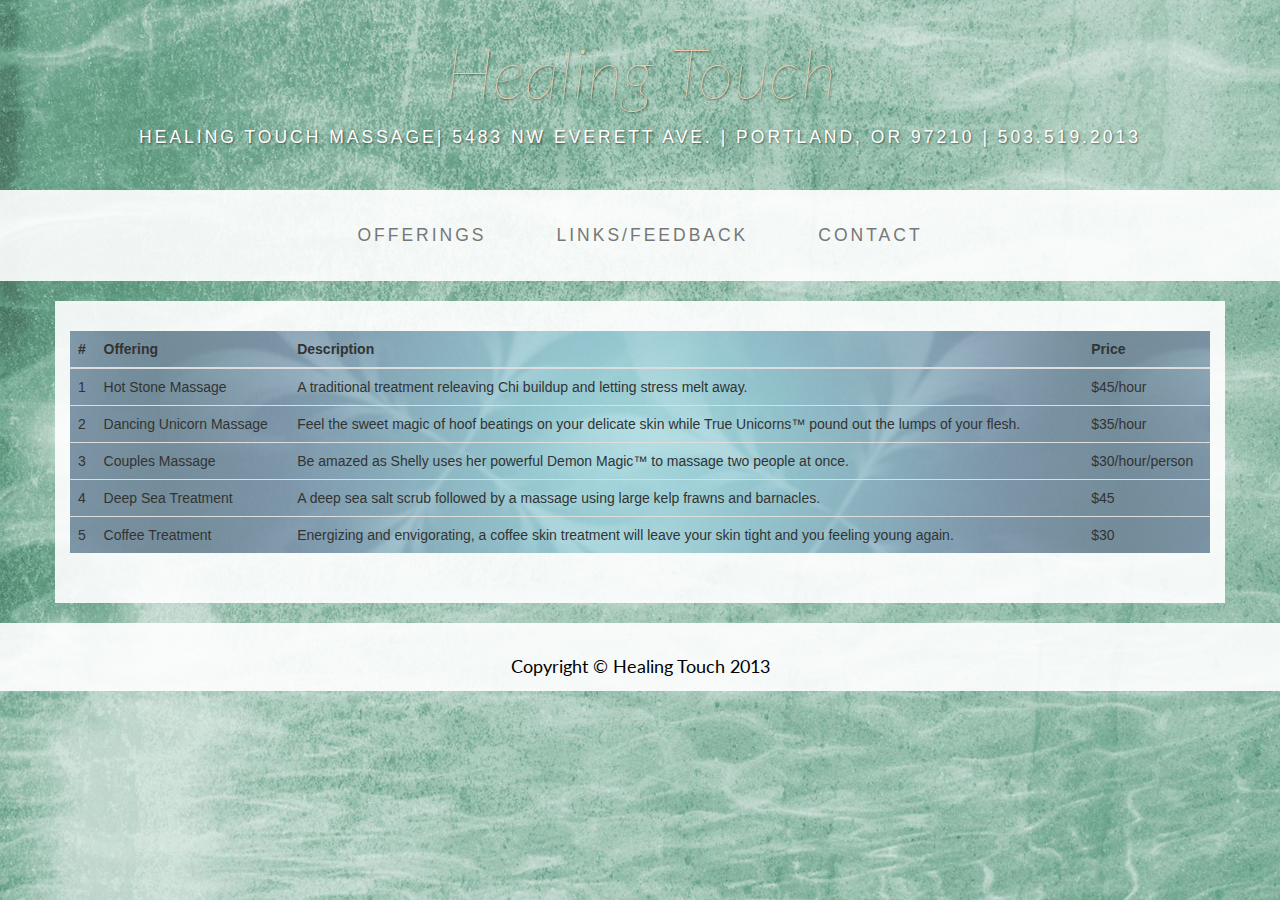
<file: Healing Touch/offerings.html>
<!DOCTYPE html>
<html lang="en">
  <head>
    <meta charset="utf-8">
    <meta name="viewport" content="width=device-width, initial-scale=1.0">
    <meta name="description" content="">
    <meta name="author" content="">

    <title>Healing Touch</title>

    <!-- Bootstrap core CSS -->
    <link href="css/bootstrap.css" rel="stylesheet">

    <!-- Add custom CSS here -->
    <link href="css/healingtouch.css" rel="stylesheet">
    <!-- Integrating Google Fonts -->
    <link href="http://fonts.googleapis.com/css?family=Goudy+Bookletter+1911" rel="stylesheet" type="text/css">
    <link href="http://fonts.googleapis.com/css?family=Raleway:100" rel="stylesheet" type="text/css">
    <link href='http://fonts.googleapis.com/css?family=Lato' rel='stylesheet' type='text/css'>
    <script type="text/javascript" src="http://w.sharethis.com/button/buttons.js"></script>
    <script type="text/javascript">stLight.options({publisher: "3725fb85-fa42-44e9-a23a-d0d315f16cfd", doNotHash: false, doNotCopy: false, hashAddressBar: false});</script>
    <link rel="icon" type="image/x-icon" href="favicon.ico" />

  </head>

  <body>
  
    <div class="brand" id="maintitle"><a href="index.html">Healing Touch</a></div>
    <div class="address-bar"> Healing Touch Massage| 5483 NW Everett Ave. | Portland, OR 97210 | 503.519.2013</div>

    <nav class="navbar navbar-default" role="navigation">
      <div class="container">
        <div class="navbar-header">
          <button type="button" class="navbar-toggle" data-toggle="collapse" data-target=".navbar-ex1-collapse">
            <span class="sr-only">Toggle navigation</span>
            <span class="icon-bar"></span>
            <span class="icon-bar"></span>
            <span class="icon-bar"></span>
          </button>
          <a class="navbar-brand" href="index.html">Business Casual</a>
        </div>

        <!-- Collect the nav links, forms, and other content for toggling -->
        <div class="collapse navbar-collapse navbar-ex1-collapse">
          <ul class="nav navbar-nav">
            <li><a href="offerings.html">Offerings</a></li>
            <li><a href="feedback.html">Links/Feedback</a></li>
            <li><a href="contact.html">Contact</a></li>
          </ul>
        </div><!-- /.navbar-collapse -->
      </div><!-- /.container -->
    </nav>

        
  <!-- CONTENT GOES HERE NOW ///////////////////////////////////////////////////// -->

      <div class="container">

        <div class="row">
          
        </div>
        
        <div class="row">
          <div class="box">
  <div class="tbody">          
    <table class="table" width="647" style="opacity:1;">
      <thead>
          <tr>
            <th>#</th>
            <th>Offering</th>
            <th>Description</th>
            <th>Price</th>
          </tr>
      </thead>
      <tbody>
          <tr>
            <td>1</td>
            <td>Hot Stone Massage</td>
            <td>A traditional treatment releaving Chi buildup and letting stress melt away.</td>
            <td>$45/hour</td>
          </tr>
          <tr>
            <td height="29">2</td>
            <td>Dancing Unicorn Massage</td>
            <td>Feel the sweet magic of hoof beatings on your delicate skin while True Unicorns&trade; pound out the lumps of your flesh.</td>
            <td>$35/hour</td>
          </tr>
          <tr>
            <td>3</td>
            <td>Couples Massage</td>
            <td>Be amazed as Shelly uses her powerful Demon Magic&trade; to massage two people at once.</td>
            <td>$30/hour/person</td>
          </tr>
          <tr>
            <td>4</td>
            <td>Deep Sea Treatment</td>
            <td>A deep sea salt scrub followed by a massage using large kelp frawns and barnacles.</td>
            <td>$45</td>
          </tr>
            <td>5</td>
            <td>Coffee Treatment</td>
            <td>Energizing and envigorating, a coffee skin treatment will leave your skin tight and you feeling young again.</td>
            <td>$30</td>
          <tr>

          </tr>
      </tbody>
    </table>
   </div>
          </div>
        </div>

        <div class="row">
          
        </div>

      </div><!-- /.container -->
      
  <!-- CONTENT ENDS HERE NOW ///////////////////////////////////////////////////// -->
      
     <footer>
      <div class="container">
        <div class="row">
          <div class="col-lg-12 text-center">
            <p>
              <span class='st_facebook_hcount' displayText='Facebook'></span>
              <span class='st_twitter_hcount' displayText='Tweet'></span>
            </p>
            <p>Copyright &copy; Healing Touch 2013</p>
          </div>
        </div>
      </div>
    </footer>

    <!-- JavaScript -->
    <script src="js/jquery-1.10.2.js"></script>
    <script src="js/bootstrap.js"></script>
    <script>
    // Activates the Carousel
    $('.carousel').carousel({
    interval: 5000
    })
  </script>

  </body>
</html>
</file>
<file: css/healingtouch.css>
body {
  background: url(../img/logo_large.jpg) no-repeat center center fixed; 
  -webkit-background-size: cover;
  -moz-background-size: cover;
  -o-background-size: cover;
  background-size: cover;
}body {
  background: url(../img/logo_large.jpg) no-repeat center center fixed; 
  -webkit-background-size: cover;
  -moz-background-size: cover;
  -o-background-size: cover;
  background-size: cover;
}

h1, h2, h3, h4, h5, h6, {
  text-transform: uppercase;
  letter-spacing: 3px;
  font-weight: 400;
  font-family: 'Raleway', Helvetica, Arial, sans-serif;
  line-height: 70px;
}

p {
  font-size: 1.25em;
  font-family: 'Lato', sans-serif;
  line-height: 1.6;
  color: #000;
}

hr {
  border-color: #999999;
  max-width: 400px;
}

.brand,
.address-bar {
  display: none;
}


.navbar-brand {
  text-transform: uppercase;
  letter-spacing: 2px;
  font-weight: 900;
}

.navbar-nav {
  text-transform: uppercase;
  letter-spacing: 3px;
  font-weight: 400;
}

.img-full {
  min-width: 100%;
}

.massagecarousel img{
  margin: 0 auto;
}

.brand-name {
  font-weight: 500;
  font-family: 'Lato', sans-serif;
  font-size: 1.5em;
  text-transform: capitalize;
  letter-spacing: normal;
}

.tagline-divider {
  font-family: 'Lato', sans-serif;
  margin: 15px auto 3px;
  border-color: #999999;
  max-width: 250px;
}

.proprietor {
  font-family: 'Lato', sans-serif;
}

.box {
  background: #fff;
  background: rgba(255,255,255,0.9);
  margin-bottom: 20px;
  padding: 30px 15px;
}
.contact_blake {
  min-height: 600px;

}

.appointment {
  font-size: 1.4em;
  margin-top: 100px;
}
.intro-text {
  text-transform: uppercase;
  letter-spacing: 1px;
  font-size: 1.25em;
  font-weight: 400;
}

.img-border {
  float: none;
  margin: 0 auto 0;
  border: #999999 solid 1px;
}

.img-left {
  float: none;
  margin: 0 auto 0;
}


#spa {
  float: center;
}

#below_spa {
  color: #A6CAFF;

}

a[href^="mailto:"]  {
    background-color: #FFEED5;
    border-color: #45A5FF;
    border: solid 1px;  
}

footer {
  background: #fff;
  background: rgba(255,255,255,0.9);
}

footer p {
  margin: 0;
  padding: 10px 0;
}

#maintitle a {
  font-family: 'Lato', sans-serif;
  font-weight: 100;
  font-style: italic;
  color: #EECBAD;
}

#candles {
  width: 200px;
  height: auto;
  padding: 5px 5px 5px 5px;
  display: table-cell; 
  vertical-align: middle; 
}

#aboutme {
  text-align: center;
  padding-bottom: 30px;
}


@media screen and (min-width: 768px) {

.brand {
  display: inherit;
  font-weight: 700;
  font-size: 5em;
  line-height: normal;
  text-align: center;
  margin: 0;
  padding: 30px 0 10px;
  color: #fff;
  text-shadow: 1px 1px 2px rgba(0, 0, 0, 0.5);
}

.top-divider {
  margin-top: 0;
}

.img-left {
  float: left;
  margin-right: 25px;
}

.address-bar {
  display: inherit;
  text-align: center;
  margin: 0;
  padding: 0 0 40px;
  font-size: 1.25em;
  text-transform: uppercase;
  letter-spacing: 3px;
  font-weight: 400;
  color: #fff;
  text-shadow: 1px 1px 2px rgba(0, 0, 0, 0.5);
}

.navbar {
  border-radius: 0;
}

.navbar-header {
  display: none;
}

.navbar {
  min-height: 0;
}

.navbar-default {
  background: #fff;
  background: rgba(255,255,255,0.9);
  border: none;
}

.nav>li>a {
  padding: 35px;
}

.navbar-nav>li>a {
  line-height: normal;
}

.navbar-nav {
  float: none;
  margin: 0 auto;
  display: table;
  table-layout: fixed;
  font-size: 1.25em;
}
.tbody {
  background: url("../img/table-back.png") center center fixed; 
  border: none;

}


}


h1, h2, h3, h4, h5, h6, {
  text-transform: uppercase;
  letter-spacing: 3px;
  font-weight: 400;
  font-family: 'Raleway', Helvetica, Arial, sans-serif;
  line-height: 70px;
}

p {
  font-size: 1.25em;
  font-family: 'Lato', sans-serif;
  line-height: 1.6;
  color: #000;
}

hr {
  border-color: #999999;
  max-width: 400px;
}

.brand,
.address-bar {
  display: none;
}


.navbar-brand {
  text-transform: uppercase;
  letter-spacing: 2px;
  font-weight: 900;
}

.navbar-nav {
  text-transform: uppercase;
  letter-spacing: 3px;
  font-weight: 400;
}

.img-full {
  min-width: 100%;
}

.massagecarousel img{
	margin: 0 auto;
}

.brand-name {
  font-weight: 500;
  font-family: 'Lato', sans-serif;
  font-size: 1.5em;
  text-transform: capitalize;
  letter-spacing: normal;
}

.tagline-divider {
  font-family: 'Lato', sans-serif;
  margin: 15px auto 3px;
  border-color: #999999;
  max-width: 250px;
}

.proprietor {
  font-family: 'Lato', sans-serif;
}

.box {
  background: #fff;
  background: rgba(255,255,255,0.9);
  margin-bottom: 20px;
  padding: 30px 15px;
}

.intro-text {
  text-transform: uppercase;
  letter-spacing: 1px;
  font-size: 1.25em;
  font-weight: 400;
}

.img-border {
  float: none;
  margin: 0 auto 0;
  border: #999999 solid 1px;
}

.img-left {
  float: none;
  margin: 0 auto 0;
}


#spa {
  float: center;
}

#below_spa {
  color: #A6CAFF;

}

a[href^="mailto:"]  {
    background-color: #FFEED5;
    border-color: #45A5FF;
    border: solid 1px;  
}

footer {
  background: #fff;
  background: rgba(255,255,255,0.9);
}

footer p {
  margin: 0;
  padding: 10px 0;
}

#maintitle a {
	font-family: 'Lato', sans-serif;
	font-weight: 100;
	font-style: italic;
	color: #EECBAD;
}

#candles {
	width: 200px;
	height: auto;
	padding: 5px 5px 5px 5px;
	display: table-cell; 
	vertical-align: middle; 
}

#aboutme {
	text-align: center;
	padding-bottom: 30px;
}


@media screen and (min-width: 768px) {

.brand {
  display: inherit;
  font-weight: 700;
  font-size: 5em;
  line-height: normal;
  text-align: center;
  margin: 0;
  padding: 30px 0 10px;
  color: #fff;
  text-shadow: 1px 1px 2px rgba(0, 0, 0, 0.5);
}

.top-divider {
  margin-top: 0;
}

.img-left {
  float: left;
  margin-right: 25px;
}

.address-bar {
  display: inherit;
  text-align: center;
  margin: 0;
  padding: 0 0 40px;
  font-size: 1.25em;
  text-transform: uppercase;
  letter-spacing: 3px;
  font-weight: 400;
  color: #fff;
  text-shadow: 1px 1px 2px rgba(0, 0, 0, 0.5);
}

.navbar {
  border-radius: 0;
}

.navbar-header {
  display: none;
}

.navbar {
  min-height: 0;
}

.navbar-default {
  background: #fff;
  background: rgba(255,255,255,0.9);
  border: none;
}

.nav>li>a {
  padding: 35px;
}

.navbar-nav>li>a {
  line-height: normal;
}

.navbar-nav {
  float: none;
  margin: 0 auto;
  display: table;
  table-layout: fixed;
  font-size: 1.25em;
}
.tbody {
  background: url("../img/table-back.png") center center fixed; 
  border: none;

}


}
</file>
<file: Healing Touch/php/css/healingtouch.css>
body {
  background: url(../img/logo_large.jpg) no-repeat center center fixed; 
  -webkit-background-size: cover;
  -moz-background-size: cover;
  -o-background-size: cover;
  background-size: cover;
}

h1, h2, h3, h4, h5, h6, {
  text-transform: uppercase;
  letter-spacing: 3px;
  font-weight: 400;
  font-family: 'Raleway', Helvetica, Arial, sans-serif;
  line-height: 70px;
}

p {
  font-size: 1.25em;
  font-family: 'Lato', sans-serif;
  line-height: 1.6;
  color: #000;
}

hr {
  border-color: #999999;
  max-width: 400px;
}

.brand,
.address-bar {
  display: none;
}


.navbar-brand {
  text-transform: uppercase;
  letter-spacing: 2px;
  font-weight: 900;
}

.navbar-nav {
  text-transform: uppercase;
  letter-spacing: 3px;
  font-weight: 400;
}

.img-full {
  min-width: 100%;
}

.massagecarousel img{
	margin: 0 auto;
}

.brand-name {
  font-weight: 500;
  font-family: 'Lato', sans-serif;
  font-size: 1.5em;
  text-transform: capitalize;
  letter-spacing: normal;
}

.tagline-divider {
  font-family: 'Lato', sans-serif;
  margin: 15px auto 3px;
  border-color: #999999;
  max-width: 250px;
}

.proprietor {
  font-family: 'Lato', sans-serif;
}

.box {
  background: #fff;
  background: rgba(255,255,255,0.9);
  margin-bottom: 20px;
  padding: 30px 15px;
}

.intro-text {
  text-transform: uppercase;
  letter-spacing: 1px;
  font-size: 1.25em;
  font-weight: 400;
}

.img-border {
  float: none;
  margin: 0 auto 0;
  border: #999999 solid 1px;
}

.img-left {
  float: none;
  margin: 0 auto 0;
}


#spa {
  float: center;
}

#below_spa {
  color: #A6CAFF;

}

a[href^="mailto:"]  {
    background-color: #FFEED5;
    border-color: #45A5FF;
    border: solid 1px;  
}

footer {
  background: #fff;
  background: rgba(255,255,255,0.9);
}

footer p {
  margin: 0;
  padding: 10px 0;
}

#maintitle a {
	font-family: 'Lato', sans-serif;
	font-weight: 100;
	font-style: italic;
	color: #EECBAD;
}

#candles {
	width: 200px;
	height: auto;
	padding: 5px 5px 5px 5px;
	display: table-cell; 
	vertical-align: middle; 
}

#aboutme {
	text-align: center;
	padding-bottom: 30px;
}


@media screen and (min-width: 768px) {

.brand {
  display: inherit;
  font-weight: 700;
  font-size: 5em;
  line-height: normal;
  text-align: center;
  margin: 0;
  padding: 30px 0 10px;
  color: #fff;
  text-shadow: 1px 1px 2px rgba(0, 0, 0, 0.5);
}

.top-divider {
  margin-top: 0;
}

.img-left {
  float: left;
  margin-right: 25px;
}

.address-bar {
  display: inherit;
  text-align: center;
  margin: 0;
  padding: 0 0 40px;
  font-size: 1.25em;
  text-transform: uppercase;
  letter-spacing: 3px;
  font-weight: 400;
  color: #fff;
  text-shadow: 1px 1px 2px rgba(0, 0, 0, 0.5);
}

.navbar {
  border-radius: 0;
}

.navbar-header {
  display: none;
}

.navbar {
  min-height: 0;
}

.navbar-default {
  background: #fff;
  background: rgba(255,255,255,0.9);
  border: none;
}

.nav>li>a {
  padding: 35px;
}

.navbar-nav>li>a {
  line-height: normal;
}

.navbar-nav {
  float: none;
  margin: 0 auto;
  display: table;
  table-layout: fixed;
  font-size: 1.25em;
}
.tbody {
  background: url("../img/table-back.jpg") no-repeat center center fixed; 
  opacity: 0.6;
  border: none;

}


}
</file>
<file: Healing Touch/css/healingtouch.css>
body {
  background: url(../img/logo_large.jpg) no-repeat center center fixed; 
  -webkit-background-size: cover;
  -moz-background-size: cover;
  -o-background-size: cover;
  background-size: cover;
}

h1, h2, h3, h4, h5, h6, {
  text-transform: uppercase;
  letter-spacing: 3px;
  font-weight: 400;
  font-family: 'Raleway', Helvetica, Arial, sans-serif;
  line-height: 70px;
}

p {
  font-size: 1.25em;
  font-family: 'Lato', sans-serif;
  line-height: 1.6;
  color: #000;
}

hr {
  border-color: #999999;
  max-width: 400px;
}

.brand,
.address-bar {
  display: none;
}


.navbar-brand {
  text-transform: uppercase;
  letter-spacing: 2px;
  font-weight: 900;
}

.navbar-nav {
  text-transform: uppercase;
  letter-spacing: 3px;
  font-weight: 400;
}

.img-full {
  min-width: 100%;
}

.massagecarousel img{
	margin: 0 auto;
}

.brand-name {
  font-weight: 500;
  font-family: 'Lato', sans-serif;
  font-size: 1.5em;
  text-transform: capitalize;
  letter-spacing: normal;
}

.tagline-divider {
  font-family: 'Lato', sans-serif;
  margin: 15px auto 3px;
  border-color: #999999;
  max-width: 250px;
}

.proprietor {
  font-family: 'Lato', sans-serif;
}

.box {
  background: #fff;
  background: rgba(255,255,255,0.9);
  margin-bottom: 20px;
  padding: 30px 15px;
}
.contact_blake {
  min-height: 600px;
}

.intro-text {
  text-transform: uppercase;
  letter-spacing: 1px;
  font-size: 1.25em;
  font-weight: 400;
}

.img-border {
  float: none;
  margin: 0 auto 0;
  border: #999999 solid 1px;
}

.img-left {
  float: none;
  margin: 0 auto 0;
}


#spa {
  float: center;
}

#below_spa {
  color: #A6CAFF;

}

a[href^="mailto:"]  {
    background-color: #FFEED5;
    border-color: #45A5FF;
    border: solid 1px;  
}

footer {
  background: #fff;
  background: rgba(255,255,255,0.9);
}

footer p {
  margin: 0;
  padding: 10px 0;
}

#maintitle a {
	font-family: 'Lato', sans-serif;
	font-weight: 100;
	font-style: italic;
	color: #EECBAD;
}

#candles {
	width: 200px;
	height: auto;
	padding: 5px 5px 5px 5px;
	display: table-cell; 
	vertical-align: middle; 
}

#aboutme {
	text-align: center;
	padding-bottom: 30px;
}


@media screen and (min-width: 768px) {

.brand {
  display: inherit;
  font-weight: 700;
  font-size: 5em;
  line-height: normal;
  text-align: center;
  margin: 0;
  padding: 30px 0 10px;
  color: #fff;
  text-shadow: 1px 1px 2px rgba(0, 0, 0, 0.5);
}

.top-divider {
  margin-top: 0;
}

.img-left {
  float: left;
  margin-right: 25px;
}

.address-bar {
  display: inherit;
  text-align: center;
  margin: 0;
  padding: 0 0 40px;
  font-size: 1.25em;
  text-transform: uppercase;
  letter-spacing: 3px;
  font-weight: 400;
  color: #fff;
  text-shadow: 1px 1px 2px rgba(0, 0, 0, 0.5);
}

.navbar {
  border-radius: 0;
}

.navbar-header {
  display: none;
}

.navbar {
  min-height: 0;
}

.navbar-default {
  background: #fff;
  background: rgba(255,255,255,0.9);
  border: none;
}

.nav>li>a {
  padding: 35px;
}

.navbar-nav>li>a {
  line-height: normal;
}

.navbar-nav {
  float: none;
  margin: 0 auto;
  display: table;
  table-layout: fixed;
  font-size: 1.25em;
}
.tbody {
  background: url("../img/table-back.png") center center fixed; 
  border: none;

}


}
</file>
